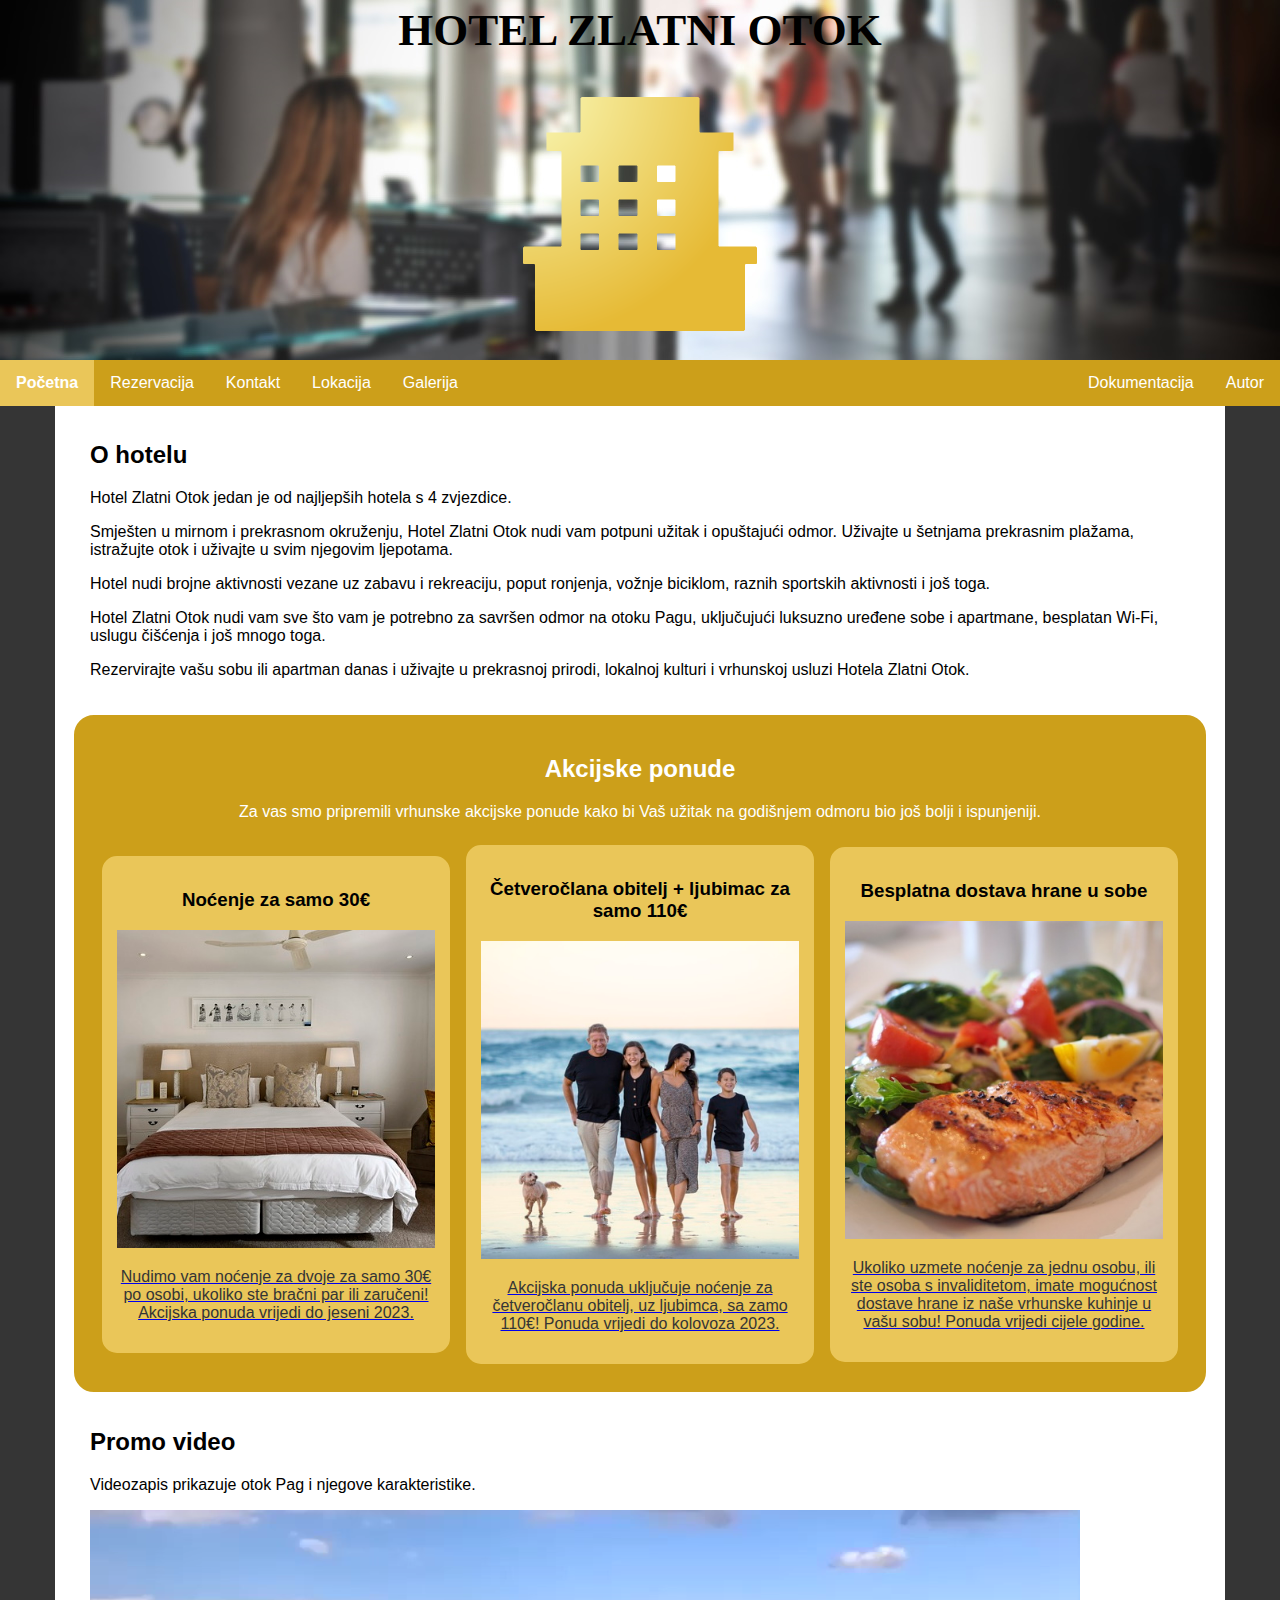
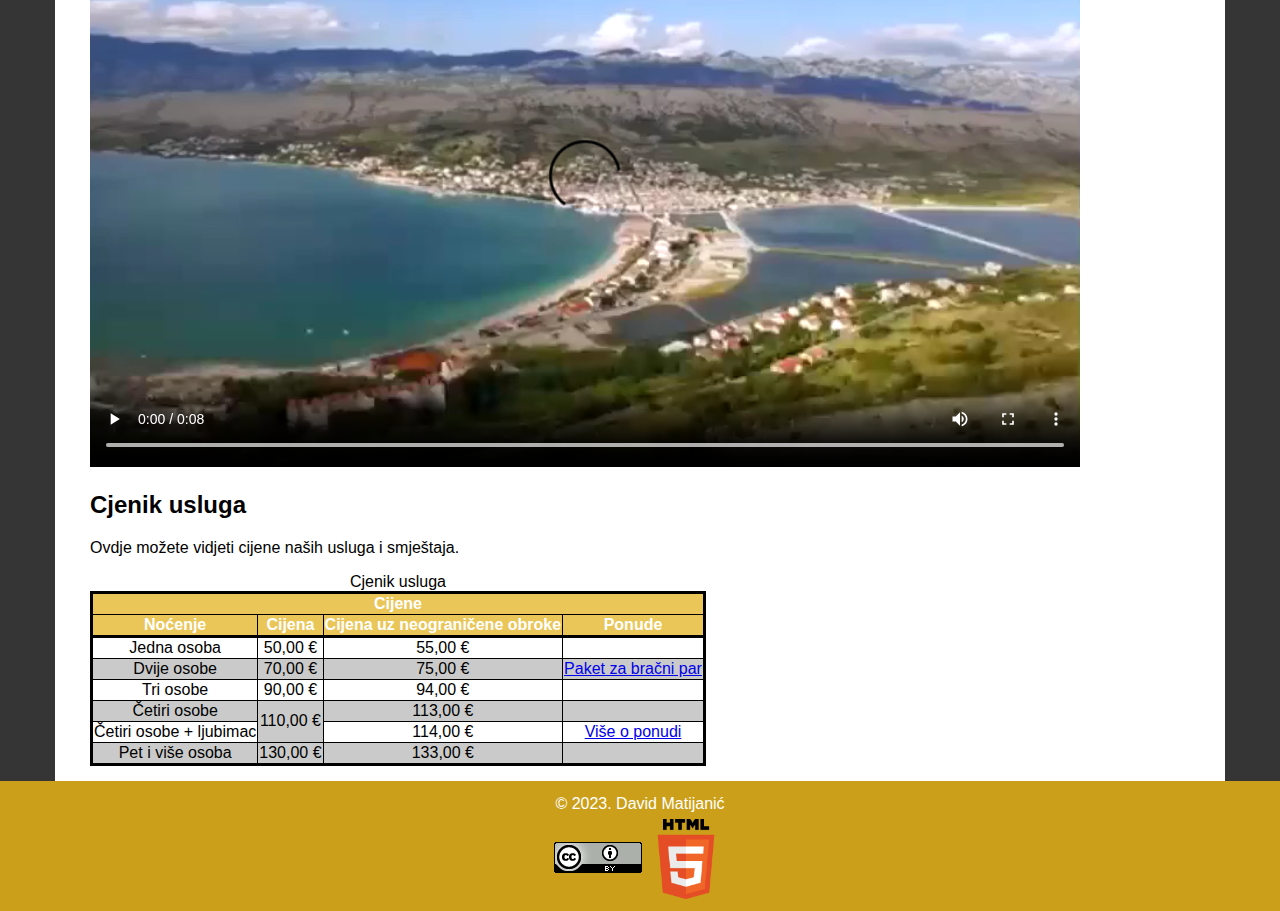
<file: index.html>
<!DOCTYPE html>

<html lang="hr">

<head>
    <meta charset="utf-8">
    <meta name="autor" content="David Matijanić">
    <meta name="opis" content="Početna stranica napravljena za Hotel Zlatni Otok">
    <meta name="kljucneRijeci" content="hotel, rezervacije, cjenik">

    <meta name="viewport" content="width=device-width, initial-scale=1.0">

    <link rel="stylesheet" href="css/dmatijani21.css">
    <link rel="stylesheet" href="css/dmatijani21_responzivni_dizajn.css">
    <script type="text/javascript" src="js/dmatijani21.js"></script>

    <title>Početna stranica</title>
</head>

<body>
    <header>
        <img src="dokumenti/slike/pocetnaBanner.jpg" alt="Banner slika" class="maxSirina" height="360">
    
        <h1>HOTEL ZLATNI OTOK</h1>

        <a href="index.html">
            <img id="headerLogo" src="dokumenti/slike/logo1.png" alt="Logo Hotela Zlatni Otok" width="256">
        </a>
    </header>

    <nav>
        <div id="izbornikMaliZaslon">Izbornik</div>

        <ul>
            <li><a class="active" href="index.html">Početna</a></li>
            <li><a href="ostalo/rezervacija.html">Rezervacija</a></li>
            <li><a href="ostalo/kontakt.html">Kontakt</a></li>
            <li><a href="ostalo/lokacija.html">Lokacija</a></li>
            <li><a href="ostalo/galerija.html">Galerija</a></li>
            <li style="float:right"><a href="dokumentacija/autor.html">Autor</a></li>
            <li style="float:right"><a href="dokumentacija/dokumentacija.html">Dokumentacija</a></li>
        </ul>
    </nav>

    <main>
        <section id="oHotelu">
            <h2>O hotelu</h2>

            <p>Hotel Zlatni Otok jedan je od najljepših hotela s 4 zvjezdice.</p>
            <p>Smješten u mirnom i prekrasnom okruženju, Hotel Zlatni Otok nudi vam potpuni užitak i opuštajući odmor. Uživajte u šetnjama prekrasnim plažama, istražujte otok i uživajte u svim njegovim ljepotama.</p>
            <p>Hotel nudi brojne aktivnosti vezane uz zabavu i rekreaciju, poput ronjenja, vožnje biciklom, raznih sportskih aktivnosti i još toga.</p>
            <p>Hotel Zlatni Otok nudi vam sve što vam je potrebno za savršen odmor na otoku Pagu, uključujući luksuzno uređene sobe i apartmane, besplatan Wi-Fi, uslugu čišćenja i još mnogo toga.</p>
            <p>Rezervirajte vašu sobu ili apartman danas i uživajte u prekrasnoj prirodi, lokalnoj kulturi i vrhunskoj usluzi Hotela Zlatni Otok.</p>
        </section>

        <section id="akcijskePonude">
            <div id="tekstUnutarPonuda">
                <h2>Akcijske ponude</h2>
                <p>
                    Za vas smo pripremili vrhunske akcijske ponude kako bi Vaš užitak na godišnjem odmoru bio još bolji i ispunjeniji.
                </p>
            </div>

            <div>
                <h3>Noćenje za samo 30€</h3>
                <a href="ostalo/ponuda1.html">
                    <img src="dokumenti/slike/ponuda1Mala.jpg" alt="Slika ponude 1 - hotelska soba">
                    <p>
                        Nudimo vam noćenje za dvoje za samo 30€ po osobi, ukoliko ste bračni par ili zaručeni! Akcijska ponuda vrijedi do jeseni 2023.
                    </p>
                </a>
            </div>

            <div>
                <h3>Četveročlana obitelj + ljubimac za samo 110€</h3>
                <a href="ostalo/ponuda2.html">
                    <img src="dokumenti/slike/ponuda2Mala.jpg" alt="Slika ponude 2 - četveročlana obitelj">
                    <p>
                        Akcijska ponuda uključuje noćenje za četveročlanu obitelj, uz ljubimca, sa zamo 110€! Ponuda vrijedi do kolovoza 2023.
                    </p>
                </a>
            </div>

            <div>
                <h3>Besplatna dostava hrane u sobe</h3>
                <a href="ostalo/ponuda3.html">
                    <img src="dokumenti/slike/ponuda3Mala.jpg" alt="Slika ponude 3 - riba na tanjuru">
                    <p>
                        Ukoliko uzmete noćenje za jednu osobu, ili ste osoba s invaliditetom, imate mogućnost dostave hrane iz naše vrhunske kuhinje u vašu sobu! Ponuda vrijedi cijele godine.
                    </p>
                </a>
            </div>
        </section>

        <section id="videoHotela">
            <h2>Promo video</h2>
            <p>
                Videozapis prikazuje otok Pag i njegove karakteristike.
            </p>

            <video src="dokumenti/multimedija/hotel.mp4" controls></video>
        </section>

        <section id="cjenik"> 
            <h2>Cjenik usluga</h2>
            <p>
                Ovdje možete vidjeti cijene naših usluga i smještaja.
            </p>

            <table id="tablicaCijena">
                <caption>Cjenik usluga</caption>

                <thead>
                    <tr><th colspan="4">Cijene</th></tr>
                    <tr>
                        <th>Noćenje</th>
                        <th>Cijena</th>
                        <th>Cijena uz neograničene obroke</th>
                        <th>Ponude</th>
                    </tr>
                </thead>

                <tbody>
                    <tr>
                        <td>Jedna osoba</td>
                        <td>50,00 €</td>
                        <td>55,00 €</td>
                        <td></td>
                    </tr>
                    <tr>
                        <td>Dvije osobe</td>
                        <td>70,00 €</td>
                        <td>75,00 €</td>
                        <td><a href="ostalo/ponuda1.html">Paket za bračni par</a></td>
                    </tr>
                    <tr>
                        <td>Tri osobe</td>
                        <td>90,00 €</td>
                        <td>94,00 €</td>
                        <td></td>
                    </tr>
                    <tr>
                        <td>Četiri osobe</td>
                        <td rowspan="2">110,00 €</td>
                        <td>113,00 €</td>
                        <td></td>
                    </tr>
                    <tr>
                        <td>Četiri osobe + ljubimac</td>
                        <td>114,00 €</td>
                        <td><a href="ostalo/ponuda2.html">Više o ponudi</a></td>
                    </tr>
                    <tr>
                        <td>Pet i više osoba</td>
                        <td>130,00 €</td>
                        <td>133,00 €</td>
                        <td></td>
                    </tr>
                </tbody>
            </table>
        </section>
    </main>

    <footer>
        &copy; 2023. David Matijanić
        <br>

        <a id="licenca" href="https://creativecommons.org/licenses/by/4.0/legalcode">
            <img src="dokumenti/slike/cc_by.png" alt="Licenca za imenovanje - CC-BY">
        </a>

        <a id="licenca2" href="http://validator.w3.org/check?uri=https://spider.foi.hr/OWT/2023/zadaca_02/dmatijani21/index.html">
            <img src="dokumenti/slike/HTML5.png" alt="Znak HTML5 koji služi kao poveznica na Validator" width="80">
        </a>
    </footer>
</body>

</html>
</file>
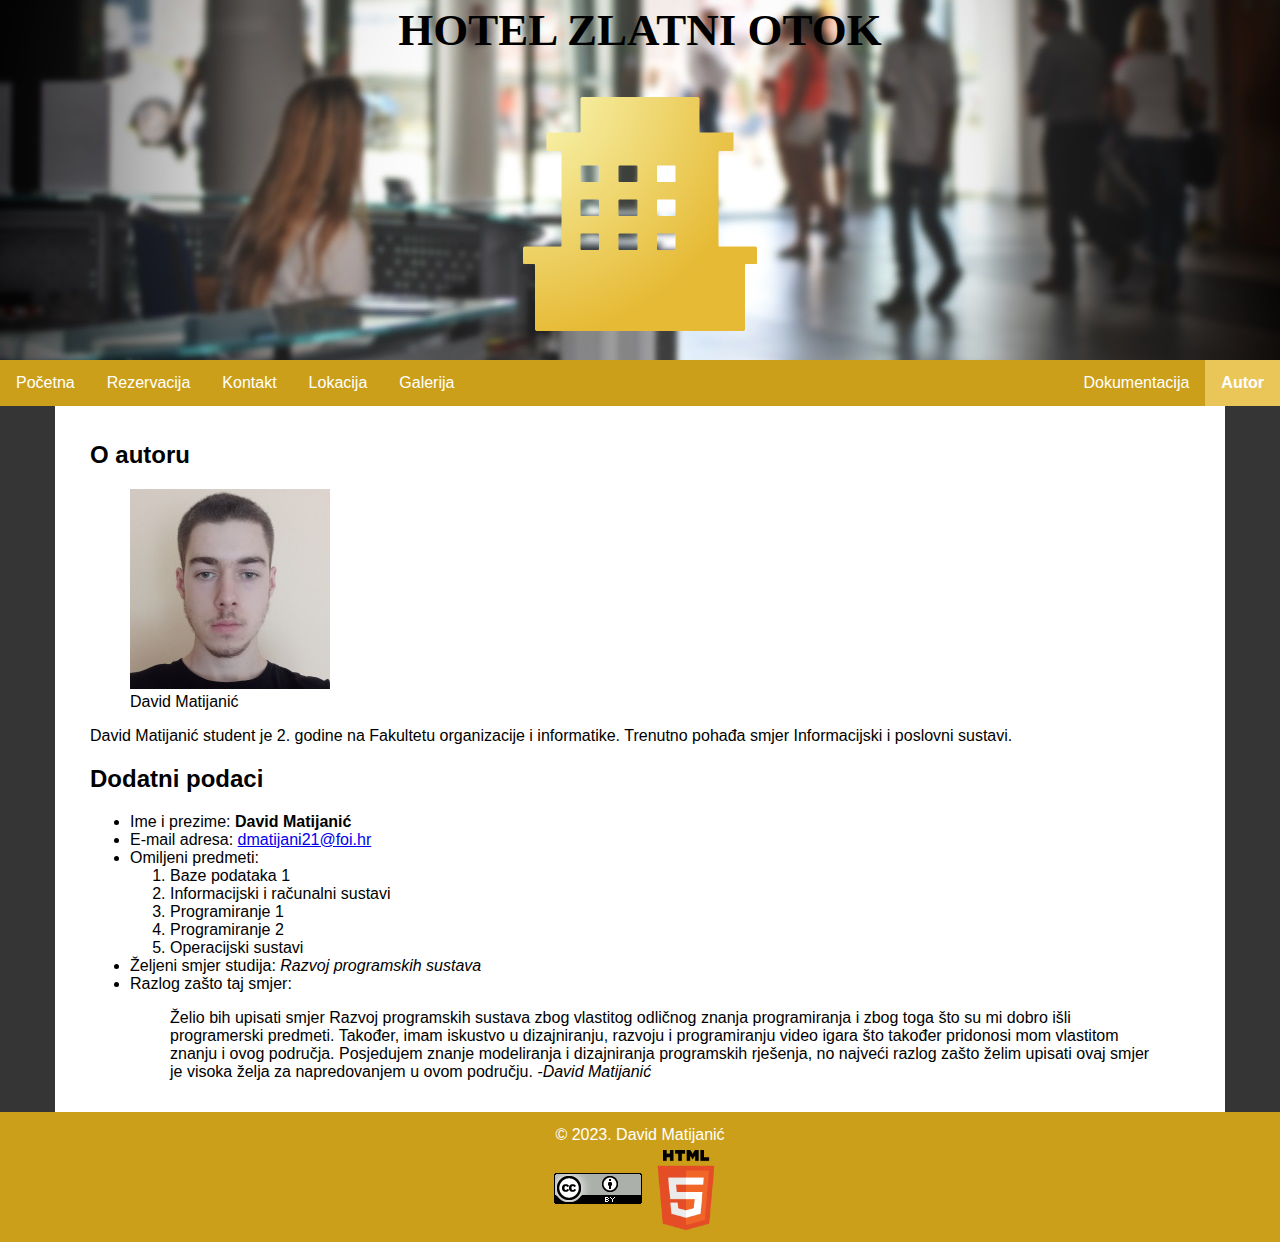
<file: dokumentacija/autor.html>
<!DOCTYPE html>

<html lang="hr">

<head>
    <meta charset="utf-8">
    <meta name="autor" content="David Matijanić">
    <meta name="opis" content="Stranica koja sadrži informacije u autoru ove web aplikacije">
    <meta name="kljucneRijeci" content="autor, opis, profil">

    <meta name="viewport" content="width=device-width, initial-scale=1.0">

    <link rel="stylesheet" href="../css/dmatijani21.css">
    <link rel="stylesheet" href="../css/dmatijani21_responzivni_dizajn.css">
    <script type="text/javascript" src="../js/dmatijani21.js"></script>

    <title>Autor</title>
</head>

<body>
    <header>
        <img src="../dokumenti/slike/pocetnaBanner.jpg" alt="Banner slika" class="maxSirina" height="360">
    
        <h1>HOTEL ZLATNI OTOK</h1>

        <a href="../index.html">
            <img id="headerLogo" src="../dokumenti/slike/logo1.png" alt="Logo Hotela Zlatni Otok" width="256">
        </a>
    </header>

    <nav>
        <div id="izbornikMaliZaslon">Izbornik</div>

        <ul>
            <li><a href="../index.html">Početna</a></li>
            <li><a href="../ostalo/rezervacija.html">Rezervacija</a></li>
            <li><a href="../ostalo/kontakt.html">Kontakt</a></li>
            <li><a href="../ostalo/lokacija.html">Lokacija</a></li>
            <li><a href="../ostalo/galerija.html">Galerija</a></li>
            <li style="float:right"><a class="active" href="autor.html">Autor</a></li>
            <li style="float:right"><a href="dokumentacija.html">Dokumentacija</a></li>
        </ul>
    </nav>

    <main>
        <section id="oAutoru">
            <h2>O autoru</h2>

            <figure>
                <img id = "slikaDavida" src="../dokumenti/slike/davidMat.jpg" alt="Slika autora - David Matijanić">
                <figcaption>David Matijanić</figcaption>
            </figure>

            <p>
                David Matijanić student je 2. godine na Fakultetu organizacije i informatike. Trenutno pohađa smjer Informacijski i poslovni sustavi. 
            </p>
        </section>

        <section id="dodatniPodaci">
            <h2>Dodatni podaci</h2>

            <ul>
                <li>Ime i prezime: <span class="boldano">David Matijanić</span></li> <!--Podebljaj sa CSS!!!!!-->
                <li>
                    E-mail adresa:
                    <a href="mailto:dmatijani21@foi.hr">dmatijani21@foi.hr</a>
                </li>
                <li>
                    Omiljeni predmeti: 
                    <ol>
                        <li>Baze podataka 1</li>
                        <li>Informacijski i računalni sustavi</li>
                        <li>Programiranje 1</li>
                        <li>Programiranje 2</li>
                        <li>Operacijski sustavi</li>
                    </ol>
                </li>
                <li>Željeni smjer studija: <span class="ukoseno">Razvoj programskih sustava</span></li>
                <li>
                    Razlog zašto taj smjer:
                    <blockquote>
                        Želio bih upisati smjer Razvoj programskih sustava zbog vlastitog odličnog znanja programiranja i zbog toga što su mi dobro išli programerski predmeti.
                        Također, imam iskustvo u dizajniranju, razvoju i programiranju video igara što također pridonosi mom vlastitom znanju i ovog područja.
                        Posjedujem znanje modeliranja i dizajniranja programskih rješenja, no najveći razlog zašto želim upisati ovaj smjer je visoka želja za napredovanjem u ovom području.
                        <cite>-David Matijanić</cite>
                    </blockquote>
                </li>
            </ul>
        </section>
    </main>

    <footer>
        &copy; 2023. David Matijanić
        <br>

        <a id="licenca" href="https://creativecommons.org/licenses/by/4.0/legalcode">
            <img src="../dokumenti/slike/cc_by.png" alt="Licenca za imenovanje - CC-BY">
        </a>
        
        <a id="licenca2" href="http://validator.w3.org/check?uri=https://spider.foi.hr/OWT/2023/zadaca_02/dmatijani21/dokumentacija/autor.html">
            <img src="../dokumenti/slike/HTML5.png" alt="Znak HTML5 koji služi kao poveznica na Validator" width="80">
        </a>
    </footer>
</body>

</html>
</file>
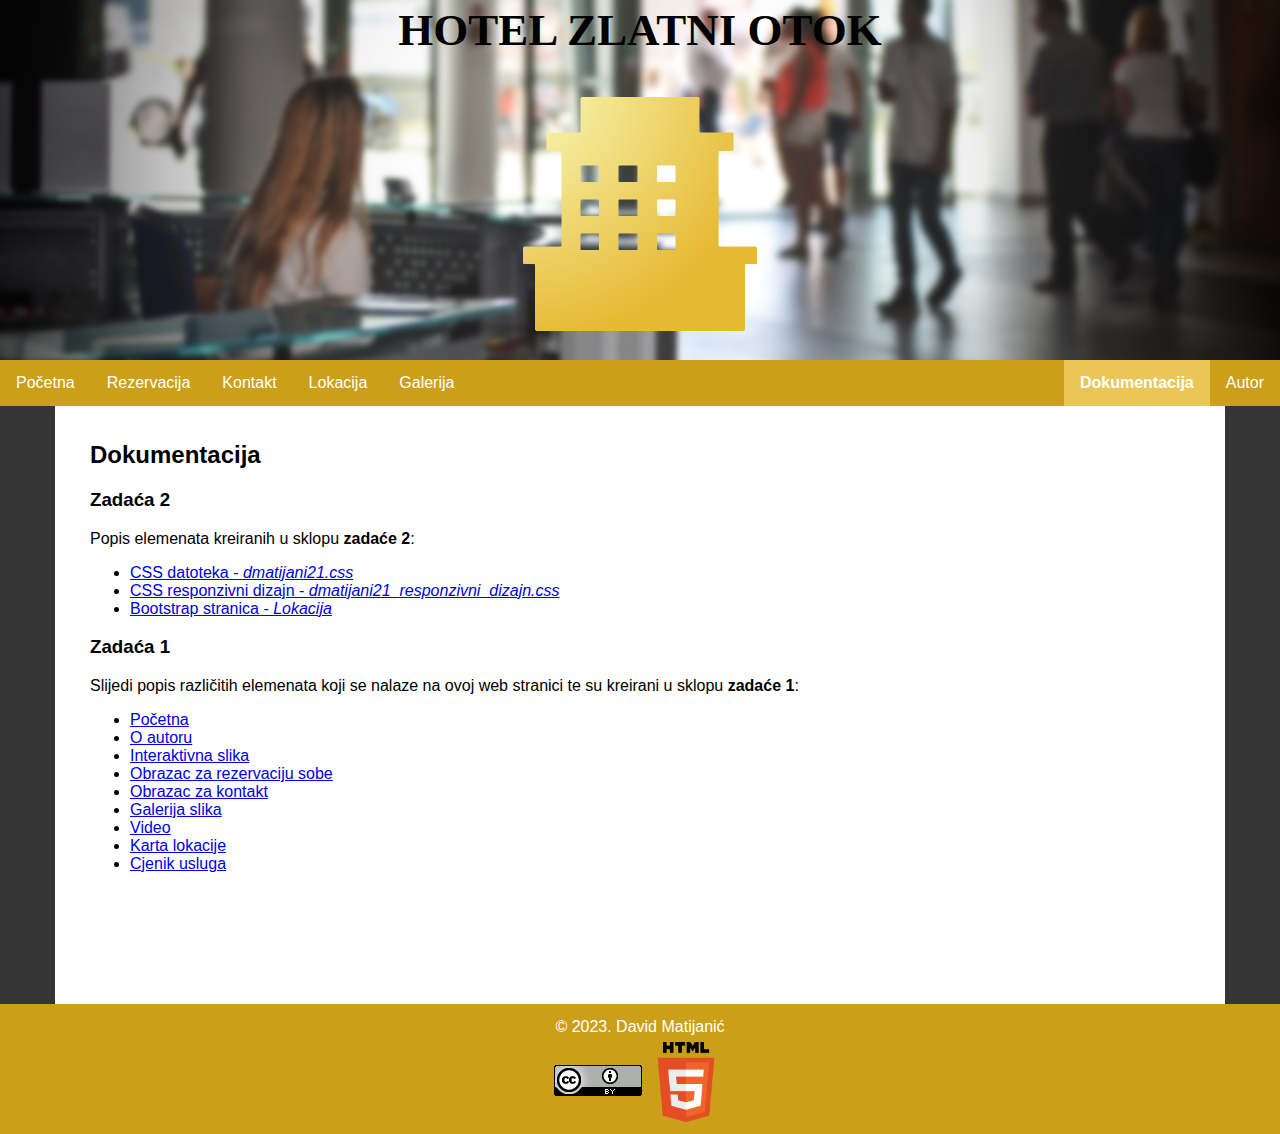
<file: dokumentacija/dokumentacija.html>
<!DOCTYPE html>

<html lang="hr">

<head>
    <meta charset="utf-8">
    <meta name="autor" content="David Matijanić">
    <meta name="opis" content="Dokumentacija raznih elemenata na web stranicama">
    <meta name="kljucneRijeci" content="poveznice, dokumenti, popis">

    <link rel="stylesheet" href="../css/dmatijani21.css">
    <link rel="stylesheet" href="../css/dmatijani21_responzivni_dizajn.css">
    <script type="text/javascript" src="../js/dmatijani21.js"></script>

    <!-- Za Bootstrap -->
    <link href="https://cdn.jsdelivr.net/npm/bootstrap@5.1.3/dist/css/bootstrap.min.css" rel="stylesheet" integrity="sha384-1BmE4kWBq78iYhFldvKuhfTAU6auU8tT94WrHftjDbrCEXSU1oBoqyl2QvZ6jIW3" crossorigin="anonymous">
    <meta name="viewport" content="width=device-width, initial-scale=1.0">

    <title>Dokumentacija</title>
</head>

<body>
    <header>
        <img src="../dokumenti/slike/pocetnaBanner.jpg" alt="Banner slika" class="maxSirina" height="360">
    
        <h1>HOTEL ZLATNI OTOK</h1>

        <a href="../index.html">
            <img id="headerLogo" src="../dokumenti/slike/logo1.png" alt="Logo Hotela Zlatni Otok" width="256">
        </a>
    </header>

    <nav>
        <div id="izbornikMaliZaslon">Izbornik</div>

        <ul>
            <li><a href="../index.html">Početna</a></li>
            <li><a href="../ostalo/rezervacija.html">Rezervacija</a></li>
            <li><a href="../ostalo/kontakt.html">Kontakt</a></li>
            <li><a href="../ostalo/lokacija.html">Lokacija</a></li>
            <li><a href="../ostalo/galerija.html">Galerija</a></li>
            <li style="float:right"><a href="autor.html">Autor</a></li>
            <li style="float:right"><a class="active" href="dokumentacija.html">Dokumentacija</a></li>
        </ul>
    </nav>

    <main>
        <div class="container">
            <div class="p-4 card bg-secondary">
                <div id="dokumentacija" class="row">
                    <h2 class="text-center text-white">Dokumentacija</h2>

                    <div class="col-lg-12 card">
                        <h3>Zadaća 2</h3>

                        <p>
                            Popis elemenata kreiranih u sklopu <span class="boldano">zadaće 2</span>:
                        </p>

                        <ul>
                            <li><a href="https://jigsaw.w3.org/css-validator/validator?uri=https://spider.foi.hr/OWT/2023/zadaca_02/dmatijani21/css/dmatijani21.css">CSS datoteka - <span class="ukoseno">dmatijani21.css</span></a></li>
                            <li><a href="https://jigsaw.w3.org/css-validator/validator?uri=https://spider.foi.hr/OWT/2023/zadaca_02/dmatijani21/css/dmatijani21_responzivni_dizajn.css">CSS responzivni dizajn - <span class="ukoseno">dmatijani21_responzivni_dizajn.css</span></a></li>
                            <li><a href="../ostalo/lokacija.html">Bootstrap stranica - <span class="ukoseno">Lokacija</span></a></li>
                        </ul>
                    </div>

                    <div class="col-lg-12 card">
                        <h3>Zadaća 1</h3>

                        <p>
                            Slijedi popis različitih elemenata koji se nalaze na ovoj web stranici te su kreirani u sklopu <span class="boldano">zadaće 1</span>:
                        </p>

                        <ul>
                            <li><a href="../index.html">Početna</a></li>
                            <li><a href="autor.html">O autoru</a></li>
                            <li><a href="../ostalo/lokacija.html#tlocrtHotela">Interaktivna slika</a></li>
                            <li><a href="../ostalo/rezervacija.html#rezervacija">Obrazac za rezervaciju sobe</a></li>
                            <li><a href="../ostalo/kontakt.html#kontakt">Obrazac za kontakt</a></li>
                            <li><a href="../ostalo/galerija.html#galerija">Galerija slika</a></li>
                            <li><a href="../index.html#videoHotela">Video</a></li>
                            <li><a href="../ostalo/lokacija.html#lokacija">Karta lokacije</a></li>
                            <li><a href="../index.html#cjenik">Cjenik usluga</a></li>
                        </ul>
                    </div>
                </div>
            </div>
        </div>
    </main>

    <footer>
        &copy; 2023. David Matijanić
        <br>

        <a id="licenca" href="https://creativecommons.org/licenses/by/4.0/legalcode">
            <img src="../dokumenti/slike/cc_by.png" alt="Licenca za imenovanje - CC-BY">
        </a>

        <a id="licenca2" href="http://validator.w3.org/check?uri=https://spider.foi.hr/OWT/2023/zadaca_02/dmatijani21/dokumentacija/dokumentacija.html">
            <img src="../dokumenti/slike/HTML5.png" alt="Znak HTML5 koji služi kao poveznica na Validator" width="80">
        </a>
    </footer>

    <!-- Za Bootstrap -->
    <script src="https://cdn.jsdelivr.net/npm/bootstrap@5.1.3/dist/js/bootstrap.bundle.min.js" integrity="sha384-ka7Sk0Gln4gmtz2MlQnikT1wXgYsOg+OMhuP+IlRH9sENBO0LRn5q+8nbTov4+1p" crossorigin="anonymous"></script>
</body>

</html>
</file>
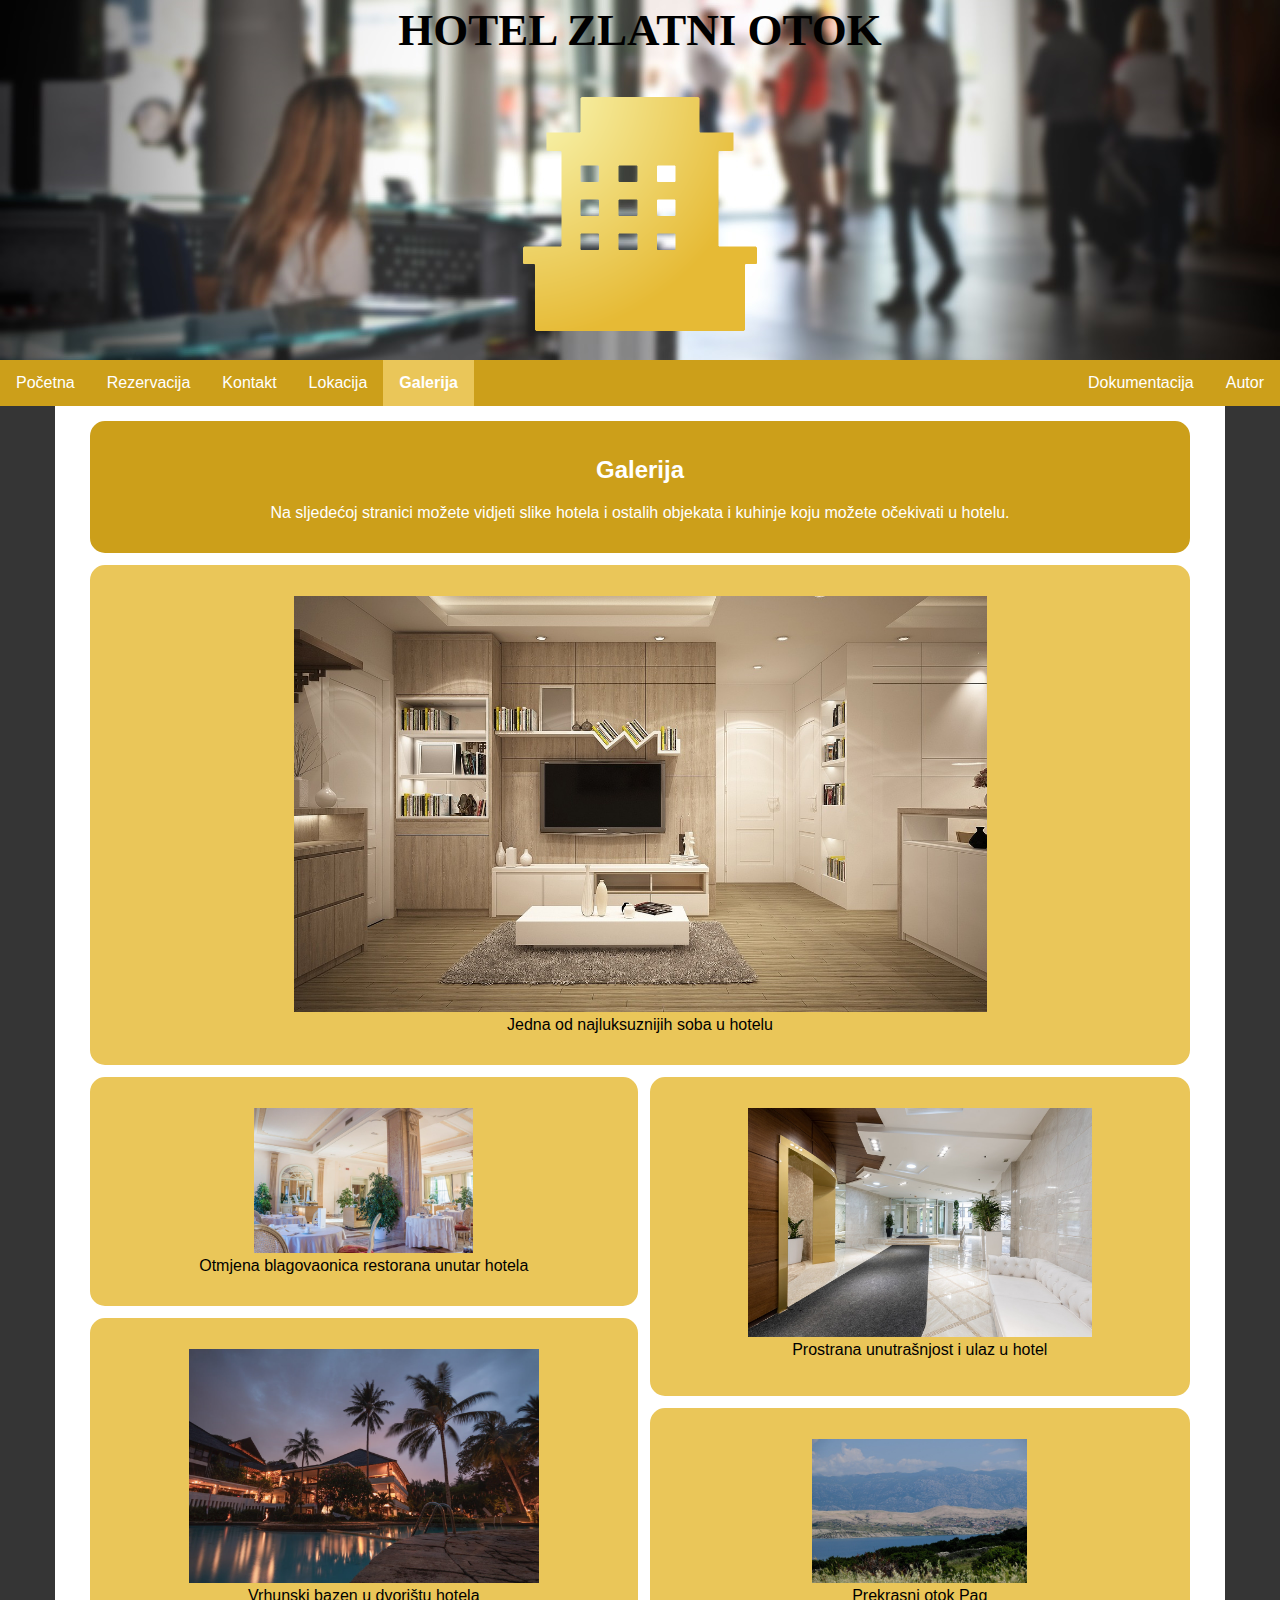
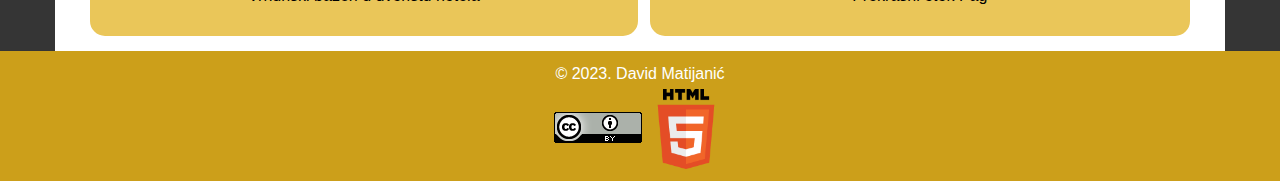
<file: ostalo/galerija.html>
<!DOCTYPE html>

<html lang="hr">

<head>
    <meta charset="utf-8">
    <meta name="autor" content="David Matijanić">
    <meta name="opis" content="Stranica koja sadrži razne slike hotela i ostalih stvari vezanih uz hotel">
    <meta name="kljucneRijeci" content="slike, link, galerija">

    <meta name="viewport" content="width=device-width, initial-scale=1.0">

    <link rel="stylesheet" href="../css/dmatijani21.css">
    <link rel="stylesheet" href="../css/dmatijani21_responzivni_dizajn.css">
    <script type="text/javascript" src="../js/dmatijani21.js"></script>

    <title>Galerija</title>
</head>

<body>
    <header>
        <img src="../dokumenti/slike/pocetnaBanner.jpg" alt="Banner slika" class="maxSirina" height="360">
    
        <h1>HOTEL ZLATNI OTOK</h1>

        <a href="../index.html">
            <img id="headerLogo" src="../dokumenti/slike/logo1.png" alt="Logo Hotela Zlatni Otok" width="256">
        </a>
    </header>

    <nav>
        <div id="izbornikMaliZaslon">Izbornik</div>

        <ul>
            <li><a href="../index.html">Početna</a></li>
            <li><a href="rezervacija.html">Rezervacija</a></li>
            <li><a href="kontakt.html">Kontakt</a></li>
            <li><a href="lokacija.html">Lokacija</a></li>
            <li><a class="active" href="galerija.html">Galerija</a></li>
            <li style="float:right"><a href="../dokumentacija/autor.html">Autor</a></li>
            <li style="float:right"><a href="../dokumentacija/dokumentacija.html">Dokumentacija</a></li>
        </ul>
    </nav>

    <main>
        <section id="galerija">
            <div class="gridNaslov">
                <h2>Galerija</h2>
                <p>
                    Na sljedećoj stranici možete vidjeti slike hotela i ostalih objekata i kuhinje koju možete očekivati u hotelu.
                </p>
            </div>

            <div class="gridSlika1">
                <figure>
                    <a href="https://pixabay.com/photos/furniture-living-room-modern-998265/">
                        <img src="../dokumenti/slike/gal1.jpg" alt="Slika najluksuznije sobe hotela" class="slikaUGaleriji">
                    </a>
                    <figcaption>Jedna od najluksuznijih soba u hotelu</figcaption>
                </figure>
            </div>

            <div class="gridSlika2">
                <figure>
                    <a href="https://pixabay.com/photos/villa-cortine-palace-breakfast-room-949550/">
                        <img src="../dokumenti/slike/gal2.jpg" alt="Slika otmjene blagovaonice restorana hotela" class="slikaUGaleriji">
                    </a>
                    <figcaption>Otmjena blagovaonica restorana unutar hotela</figcaption>
                </figure>
            </div>

            <div class="gridSlika3">
                <figure>
                    <a href="https://www.pexels.com/photo/palm-trees-at-night-258154/">
                        <img src="../dokumenti/slike/gal3.jpg" alt="Slika bazena i vanjskog dijela izvan hotela" class="slikaUGaleriji">
                    </a>
                    <figcaption>Vrhunski bazen u dvorištu hotela</figcaption>
                </figure>
            </div>

            <div class="gridSlika4">
                <figure>
                    <a href="https://www.pexels.com/photo/modern-spacious-lobby-of-luxury-hotel-6758532/">
                        <img src="../dokumenti/slike/gal4.jpg" alt="Slika ulaza hotela i unutrašnjosti" class="slikaUGaleriji">
                    </a>
                    <figcaption>Prostrana unutrašnjost i ulaz u hotel</figcaption>
                </figure>
            </div>

            <div class="gridSlika5">
                <figure>
                    <a href="https://pixabay.com/photos/pag-croatia-island-sea-summer-5393229/">
                        <img src="../dokumenti/slike/gal5.jpg" alt="Slika otoka Paga iz zraka" class="slikaUGaleriji">
                    </a>
                    <figcaption>Prekrasni otok Pag</figcaption>
                </figure>
            </div>
        </section>
    </main>

    <footer>
        &copy; 2023. David Matijanić
        <br>

        <a id="licenca" href="https://creativecommons.org/licenses/by/4.0/legalcode">
            <img src="../dokumenti/slike/cc_by.png" alt="Licenca za imenovanje - CC-BY">
        </a>

        <a id="licenca2" href="http://validator.w3.org/check?uri=https://spider.foi.hr/OWT/2023/zadaca_02/dmatijani21/ostalo/galerija.html">
            <img src="../dokumenti/slike/HTML5.png" alt="Znak HTML5 koji služi kao poveznica na Validator" width="80">
        </a>
    </footer>
</body>

</html>
</file>
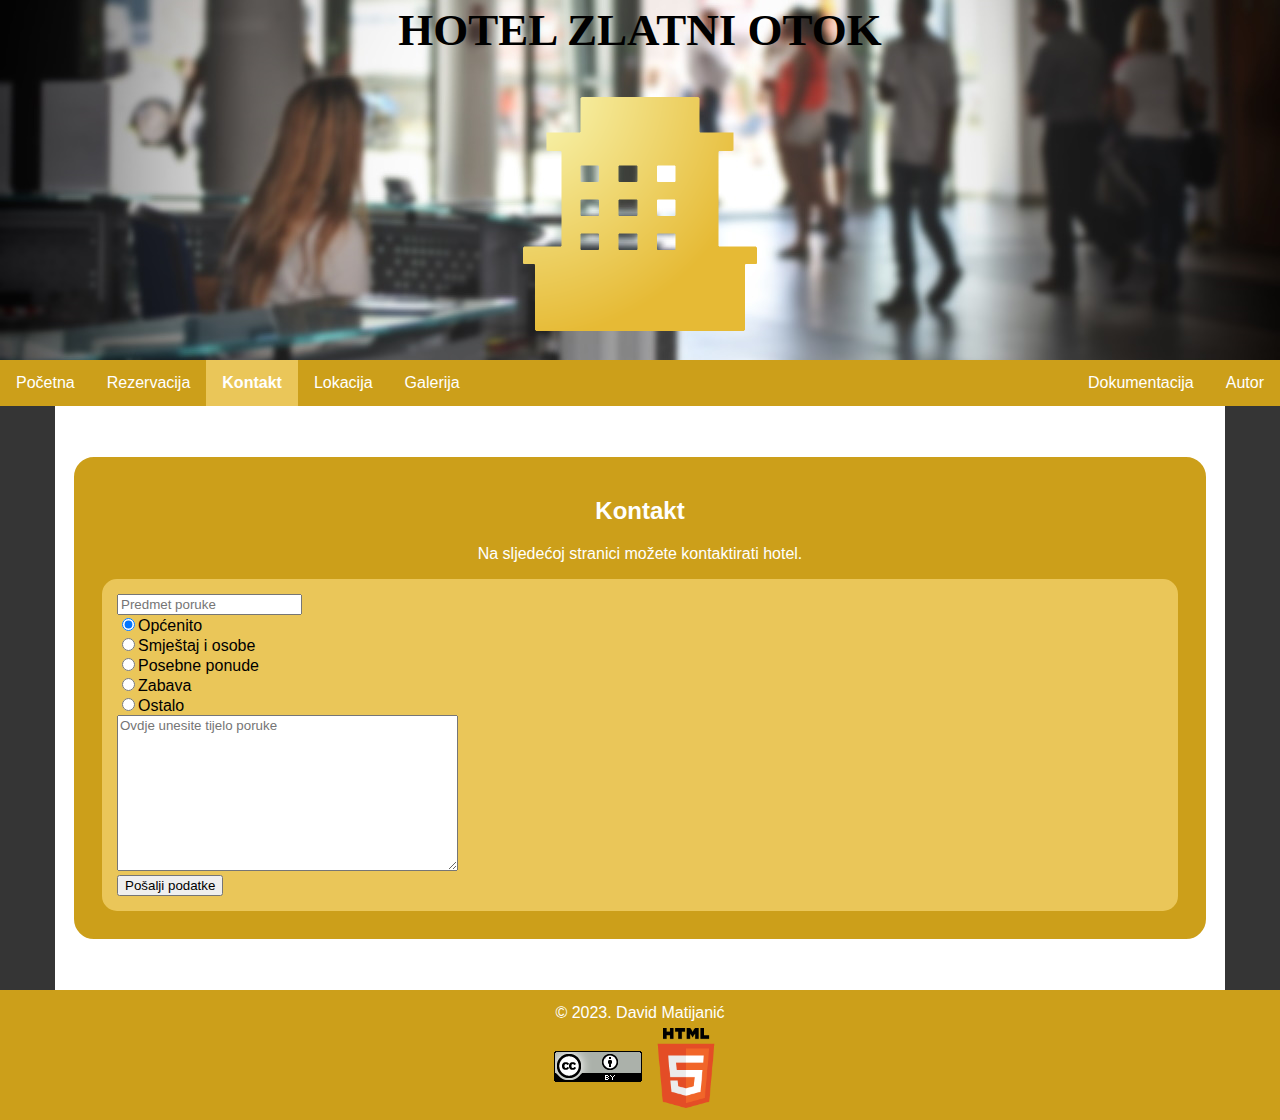
<file: ostalo/kontakt.html>
<!DOCTYPE html>

<html lang="hr">

<head>
    <meta charset="utf-8">
    <meta name="autor" content="David Matijanić">
    <meta name="opis" content="Stranica koja služi kako bi se kontaktirao hotel">
    <meta name="kljucneRijeci" content="kontakt, obrazac, hotel">

    <meta name="viewport" content="width=device-width, initial-scale=1.0">

    <link rel="stylesheet" href="../css/dmatijani21.css">
    <link rel="stylesheet" href="../css/dmatijani21_responzivni_dizajn.css">
    <script type="text/javascript" src="../js/dmatijani21.js"></script>

    <title>Kontakt</title>
</head>

<body>
    <header>
        <img src="../dokumenti/slike/pocetnaBanner.jpg" alt="Banner slika" class="maxSirina" height="360">
    
        <h1>HOTEL ZLATNI OTOK</h1>

        <a href="../index.html">
            <img id="headerLogo" src="../dokumenti/slike/logo1.png" alt="Logo Hotela Zlatni Otok" width="256">
        </a>
    </header>

    <nav>
        <div id="izbornikMaliZaslon">Izbornik</div>

        <ul>
            <li><a href="../index.html">Početna</a></li>
            <li><a href="rezervacija.html">Rezervacija</a></li>
            <li><a class="active" href="kontakt.html">Kontakt</a></li>
            <li><a href="lokacija.html">Lokacija</a></li>
            <li><a href="galerija.html">Galerija</a></li>
            <li style="float:right"><a href="../dokumentacija/autor.html">Autor</a></li>
            <li style="float:right"><a href="../dokumentacija/dokumentacija.html">Dokumentacija</a></li>
        </ul>
    </nav>

    <main>
        <section id="kontakt">
            <h2>Kontakt</h2>
            <p>
                Na sljedećoj stranici možete kontaktirati hotel.
            </p>

            <div id="kontaktObrazac">
                <form method="POST" action="https://spider.foi.hr/OWT/materijali/ispis_forme.php" novalidate>
                    <div id="kontaktPoruka" class="obrazacPoruka">Je li ovo prazna poruka?</div> <!--Poruka se generira u JavaScriptu -->

                    <input type="text" id="kontaktObrazacPredmet" name="predmet" maxlength="30" placeholder="Predmet poruke" required>
                    <br>
                    <input type="radio" id="kontaktObrazacVrsta1" name="vrsta_upita" value="1" required checked>Općenito<br>
                    <input type="radio" id="kontaktObrazacVrsta2" name="vrsta_upita" value="2">Smještaj i osobe<br>
                    <input type="radio" id="kontaktObrazacVrsta3" name="vrsta_upita" value="3">Posebne ponude<br>
                    <input type="radio" id="kontaktObrazacVrsta4" name="vrsta_upita" value="4">Zabava<br>
                    <input type="radio" id="kontaktObrazacVrsta5" name="vrsta_upita" value="5">Ostalo<br>
                    <textarea id="kontaktObrazacPoruka" name="poruka" cols="40" rows="10" maxlength="1000" required placeholder="Ovdje unesite tijelo poruke"></textarea>
                    <br>
                    <input type="submit" value="Pošalji podatke">
                    <br>
                </form>
            </div>
        </section>
    </main>

    <footer>
        &copy; 2023. David Matijanić
        <br>

        <a id="licenca" href="https://creativecommons.org/licenses/by/4.0/legalcode">
            <img src="../dokumenti/slike/cc_by.png" alt="Licenca za imenovanje - CC-BY">
        </a>

        <a id="licenca2" href="http://validator.w3.org/check?uri=https://spider.foi.hr/OWT/2023/zadaca_02/dmatijani21/ostalo/kontakt.html">
            <img src="../dokumenti/slike/HTML5.png" alt="Znak HTML5 koji služi kao poveznica na Validator" width="80">
        </a>
    </footer>
</body>

</html>
</file>
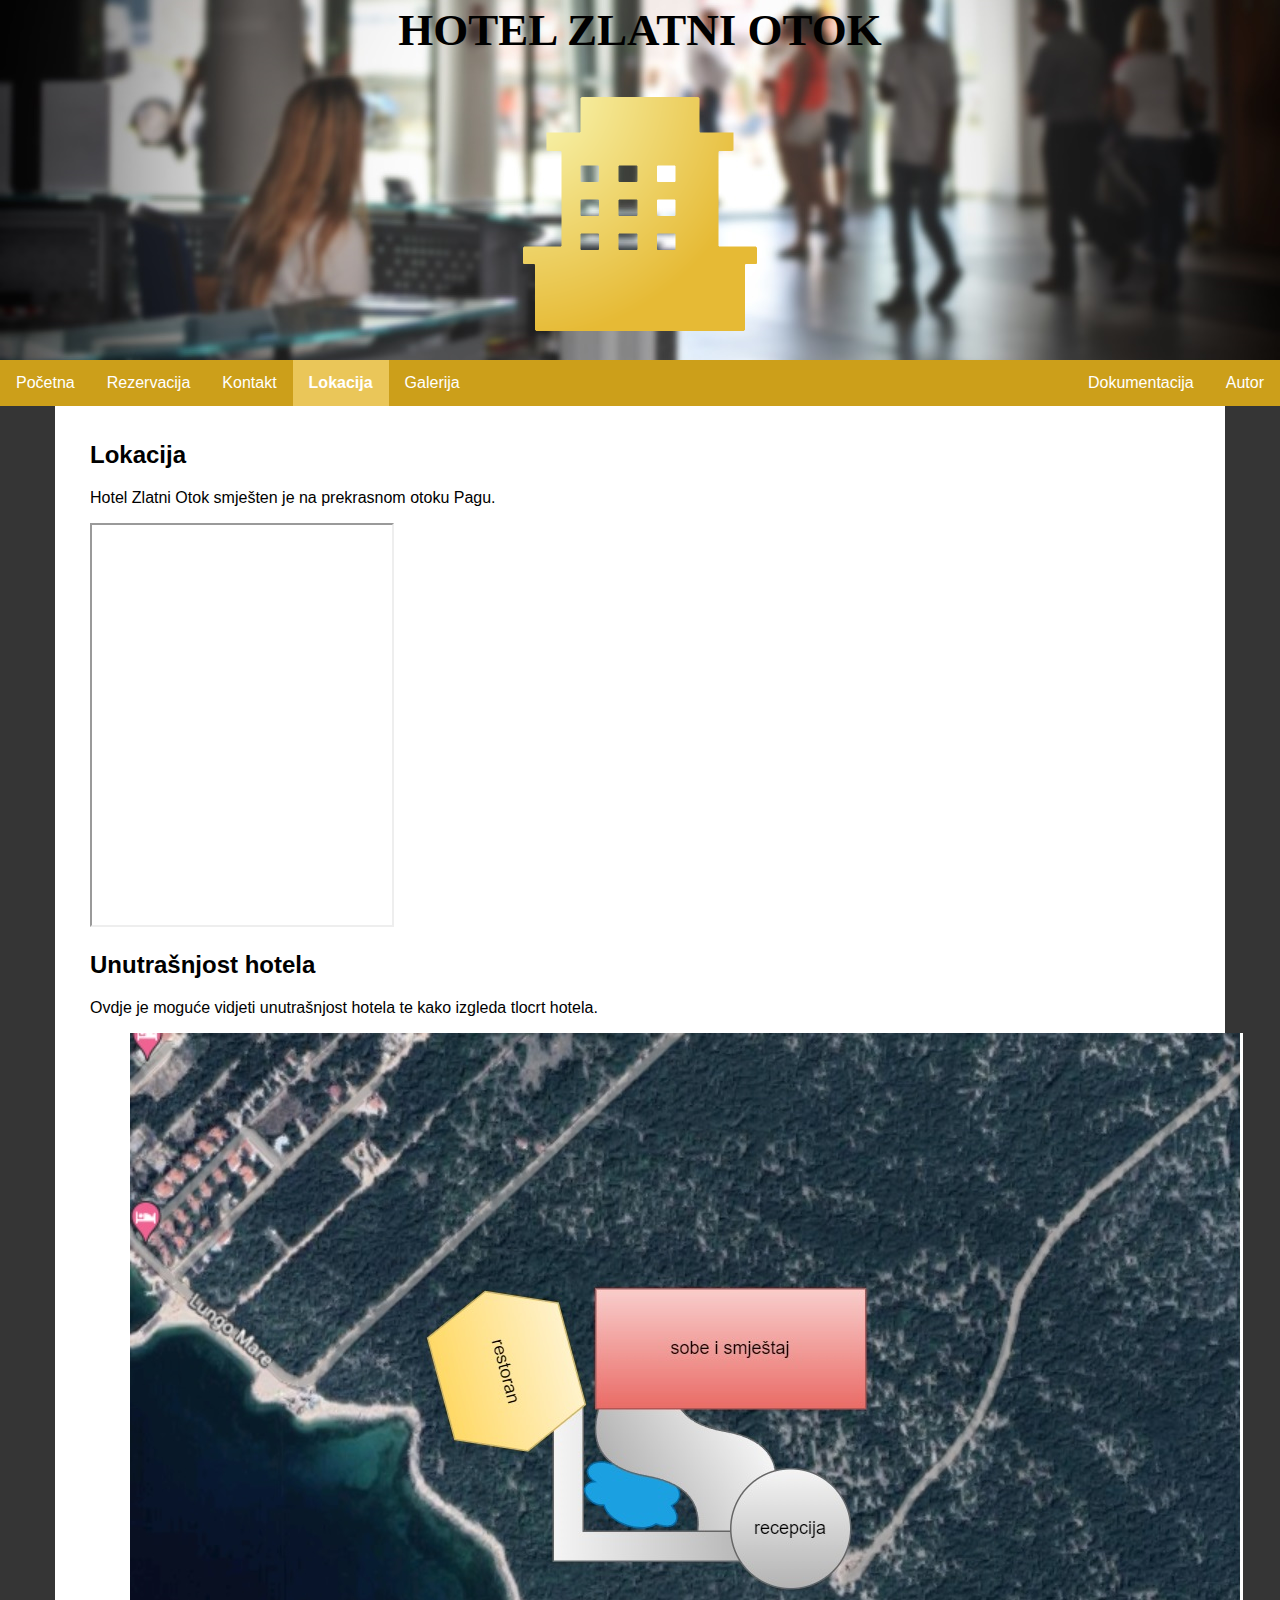
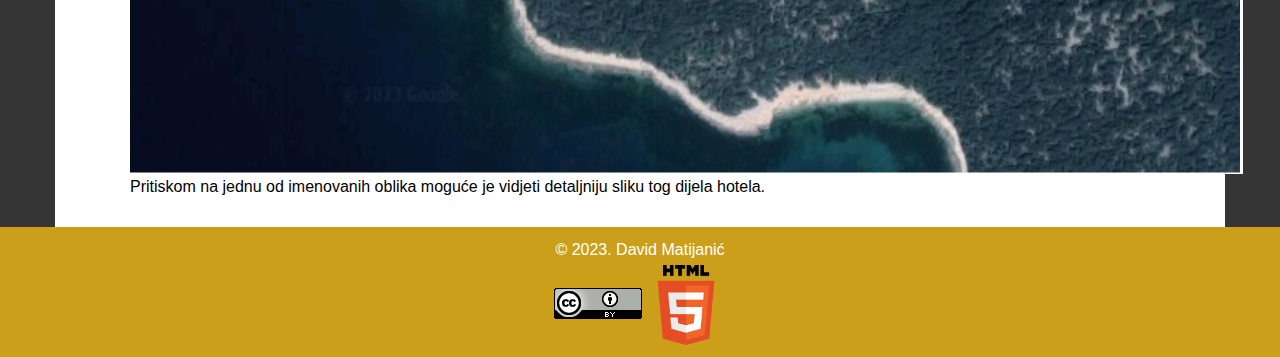
<file: ostalo/lokacija.html>
<!DOCTYPE html>

<html lang="hr">

<head>
    <meta charset="utf-8">
    <meta name="autor" content="David Matijanić">
    <meta name="opis" content="Stranica koja prikazuje lokaciju hotela te njegovu unutrašnjost">
    <meta name="kljucneRijeci" content="lokacija, unutrašnjost, interaktivna slika">

    <link rel="stylesheet" href="../css/dmatijani21.css">
    <link rel="stylesheet" href="../css/dmatijani21_responzivni_dizajn.css">
    <script type="text/javascript" src="../js/dmatijani21.js"></script>

    <!-- Za Bootstrap -->
    <link href="https://cdn.jsdelivr.net/npm/bootstrap@5.1.3/dist/css/bootstrap.min.css" rel="stylesheet" integrity="sha384-1BmE4kWBq78iYhFldvKuhfTAU6auU8tT94WrHftjDbrCEXSU1oBoqyl2QvZ6jIW3" crossorigin="anonymous">
    <meta name="viewport" content="width=device-width, initial-scale=1.0">

    <title>Lokacija</title>
</head>

<body>
    <header>
        <img src="../dokumenti/slike/pocetnaBanner.jpg" alt="Banner slika" class="maxSirina" height="360">
    
        <h1>HOTEL ZLATNI OTOK</h1>

        <a href="../index.html">
            <img id="headerLogo" src="../dokumenti/slike/logo1.png" alt="Logo Hotela Zlatni Otok" width="256">
        </a>
    </header>

    <nav>
        <div id="izbornikMaliZaslon">Izbornik</div>

        <ul>
            <li><a href="../index.html">Početna</a></li>
            <li><a href="rezervacija.html">Rezervacija</a></li>
            <li><a href="kontakt.html">Kontakt</a></li>
            <li><a class="active" href="lokacija.html">Lokacija</a></li>
            <li><a href="galerija.html">Galerija</a></li>
            <li style="float:right"><a href="../dokumentacija/autor.html">Autor</a></li>
            <li style="float:right"><a href="../dokumentacija/dokumentacija.html">Dokumentacija</a></li>
        </ul>
    </nav>

    <main>
        <div class="container">
            <div class="p-4 card bg-secondary">
                <div class="row">
                    <div id="lokacija" class="col-lg-6">
                        <div class="card row">
                            <h2 class="text-center">Lokacija</h2>
                            <p class="text-center">
                                Hotel Zlatni Otok smješten je na prekrasnom otoku Pagu.
                            </p>

                            <iframe class="col-lg-12 p-3" src="https://www.google.com/maps/embed?pb=!1m14!1m12!1m3!1d4144.110119482372!2d14.936249138456857!3d44.46843117273273!2m3!1f0!2f0!3f0!3m2!1i1024!2i768!4f13.1!5e0!3m2!1shr!2shr!4v1680382867431!5m2!1shr!2shr" height="400" allowfullscreen="" loading="lazy" referrerpolicy="no-referrer-when-downgrade"></iframe>
                        </div>
                    </div>

                    <div id="tlocrtHotela" class="col-lg-6">
                        <div class="card">
                            <h2 class="text-center">Unutrašnjost hotela</h2>
                            <p class="text-center">
                                Ovdje je moguće vidjeti unutrašnjost hotela te kako izgleda tlocrt hotela.
                            </p>

                            <figure class="row p-3">
                                <img class="col-lg-12" src="../dokumenti/slike/tlocrtHotela.jpg" alt="Tlocrt hotela sa interaktivnim elementima" usemap="#mapaHotela">
                                <figcaption>Pritiskom na jednu od imenovanih oblika moguće je vidjeti detaljniju sliku tog dijela hotela.</figcaption>
                            </figure>

                            <map name="mapaHotela">
                                <area alt="Sobe i smještaj" title="Sobe i smještaj" href="https://pixabay.com/photos/furniture-living-room-modern-998265/" shape="rect" coords="465,255,737,377">
                                <area alt="Recepcija" title="Recepcija" href="https://www.pexels.com/photo/modern-spacious-lobby-of-luxury-hotel-6758532/" shape="circle" coords="660,497,60">
                                <area alt="Restoran" title="Restoran" href="https://pixabay.com/photos/villa-cortine-palace-breakfast-room-949550/" shape="poly" coords="355,258,429,269,456,372,397,418,324,406,297,304">
                            </map>
                        </div>
                    </div>
                </div>
            </div>
        </div>
    </main>

    <footer>
        &copy; 2023. David Matijanić
        <br>

        <a id="licenca" href="https://creativecommons.org/licenses/by/4.0/legalcode">
            <img src="../dokumenti/slike/cc_by.png" alt="Licenca za imenovanje - CC-BY">
        </a>

        <a id="licenca2" href="http://validator.w3.org/check?uri=https://spider.foi.hr/OWT/2023/zadaca_02/dmatijani21/ostalo/lokacija.html">
            <img src="../dokumenti/slike/HTML5.png" alt="Znak HTML5 koji služi kao poveznica na Validator" width="80">
        </a>
    </footer>

    <!-- Za Bootstrap -->
    <script src="https://cdn.jsdelivr.net/npm/bootstrap@5.1.3/dist/js/bootstrap.bundle.min.js" integrity="sha384-ka7Sk0Gln4gmtz2MlQnikT1wXgYsOg+OMhuP+IlRH9sENBO0LRn5q+8nbTov4+1p" crossorigin="anonymous"></script>
</body>

</html>
</file>
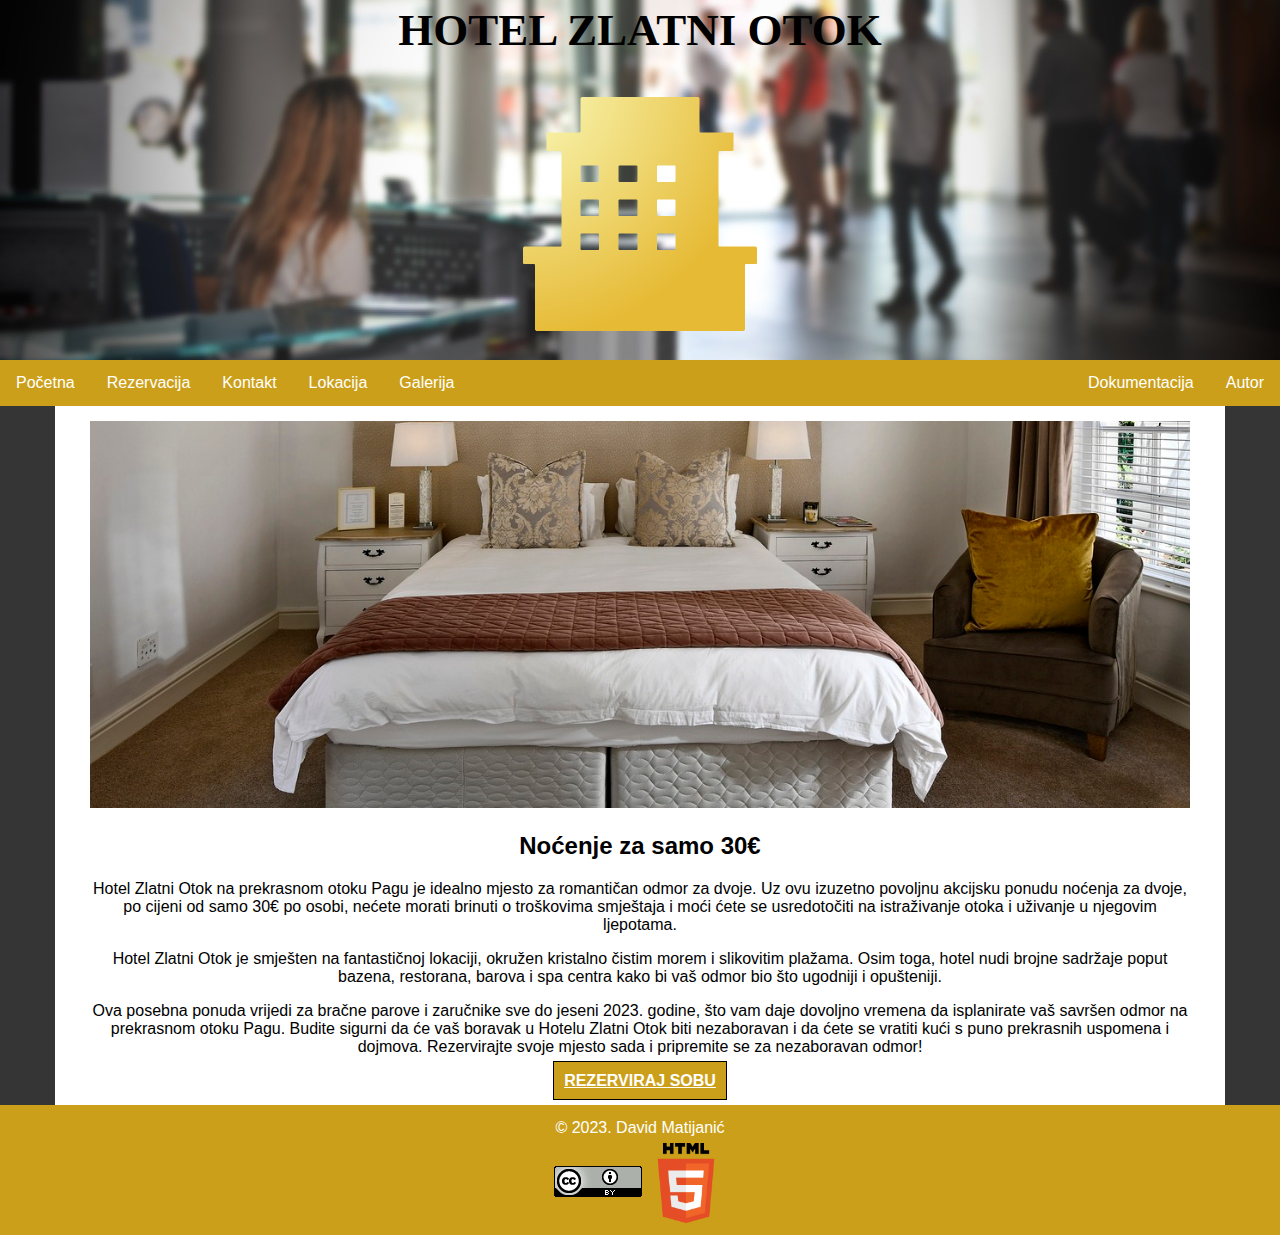
<file: ostalo/ponuda1.html>
<!DOCTYPE html>

<html lang="hr">

<head>
    <meta charset="utf-8">
    <meta name="autor" content="David Matijanić">
    <meta name="opis" content="Stranica koja opisuje ponudu - noćenje za dvoje za samo 30€ po osobi">
    <meta name="kljucneRijeci" content="dvoje, noćenje, zaruke">

    <meta name="viewport" content="width=device-width, initial-scale=1.0">

    <link rel="stylesheet" href="../css/dmatijani21.css">
    <link rel="stylesheet" href="../css/dmatijani21_responzivni_dizajn.css">
    <script type="text/javascript" src="../js/dmatijani21.js"></script>

    <title>Noćenje za samo 30€</title>
</head>

<body>
    <header>
        <img src="../dokumenti/slike/pocetnaBanner.jpg" alt="Banner slika" class="maxSirina" height="360">
    
        <h1>HOTEL ZLATNI OTOK</h1>

        <a href="../index.html">
            <img id="headerLogo" src="../dokumenti/slike/logo1.png" alt="Logo Hotela Zlatni Otok" width="256">
        </a>
    </header>

    <nav>
        <div id="izbornikMaliZaslon">Izbornik</div>

        <ul>
            <li><a href="../index.html">Početna</a></li>
            <li><a href="rezervacija.html">Rezervacija</a></li>
            <li><a href="kontakt.html">Kontakt</a></li>
            <li><a href="lokacija.html">Lokacija</a></li>
            <li><a href="galerija.html">Galerija</a></li>
            <li style="float:right"><a href="../dokumentacija/autor.html">Autor</a></li>
            <li style="float:right"><a href="../dokumentacija/dokumentacija.html">Dokumentacija</a></li>
        </ul>
    </nav>

    <main>
        <section id="oPonudi1">
            <img src="../dokumenti/slike/ponuda1Velika.jpg" alt="Slika ponude 1 - hotelska soba" class="maxSirina">

            <h2>Noćenje za samo 30€</h2>

            <p>
                Hotel Zlatni Otok na prekrasnom otoku Pagu je idealno mjesto za romantičan odmor za dvoje. Uz ovu izuzetno povoljnu akcijsku ponudu noćenja za dvoje, po cijeni od samo 30€ po osobi, nećete morati brinuti o troškovima smještaja i moći ćete se usredotočiti na istraživanje otoka i uživanje u njegovim ljepotama.
            </p>

            <p>
                Hotel Zlatni Otok je smješten na fantastičnoj lokaciji, okružen kristalno čistim morem i slikovitim plažama. Osim toga, hotel nudi brojne sadržaje poput bazena, restorana, barova i spa centra kako bi vaš odmor bio što ugodniji i opušteniji.
            </p>

            <p>
                Ova posebna ponuda vrijedi za bračne parove i zaručnike sve do jeseni 2023. godine, što vam daje dovoljno vremena da isplanirate vaš savršen odmor na prekrasnom otoku Pagu. Budite sigurni da će vaš boravak u Hotelu Zlatni Otok biti nezaboravan i da ćete se vratiti kući s puno prekrasnih uspomena i dojmova. Rezervirajte svoje mjesto sada i pripremite se za nezaboravan odmor!
            </p>
        
            <a href="rezervacija.html" class="tipka">
                REZERVIRAJ SOBU
            </a>
        </section>
    </main>

    <footer>
        &copy; 2023. David Matijanić
        <br>

        <a id="licenca" href="https://creativecommons.org/licenses/by/4.0/legalcode">
            <img src="../dokumenti/slike/cc_by.png" alt="Licenca za imenovanje - CC-BY">
        </a>

        <a id="licenca2" href="http://validator.w3.org/check?uri=https://spider.foi.hr/OWT/2023/zadaca_02/dmatijani21/ostalo/ponuda1.html">
            <img src="../dokumenti/slike/HTML5.png" alt="Znak HTML5 koji služi kao poveznica na Validator" width="80">
        </a>
    </footer>
</body>

</html>
</file>
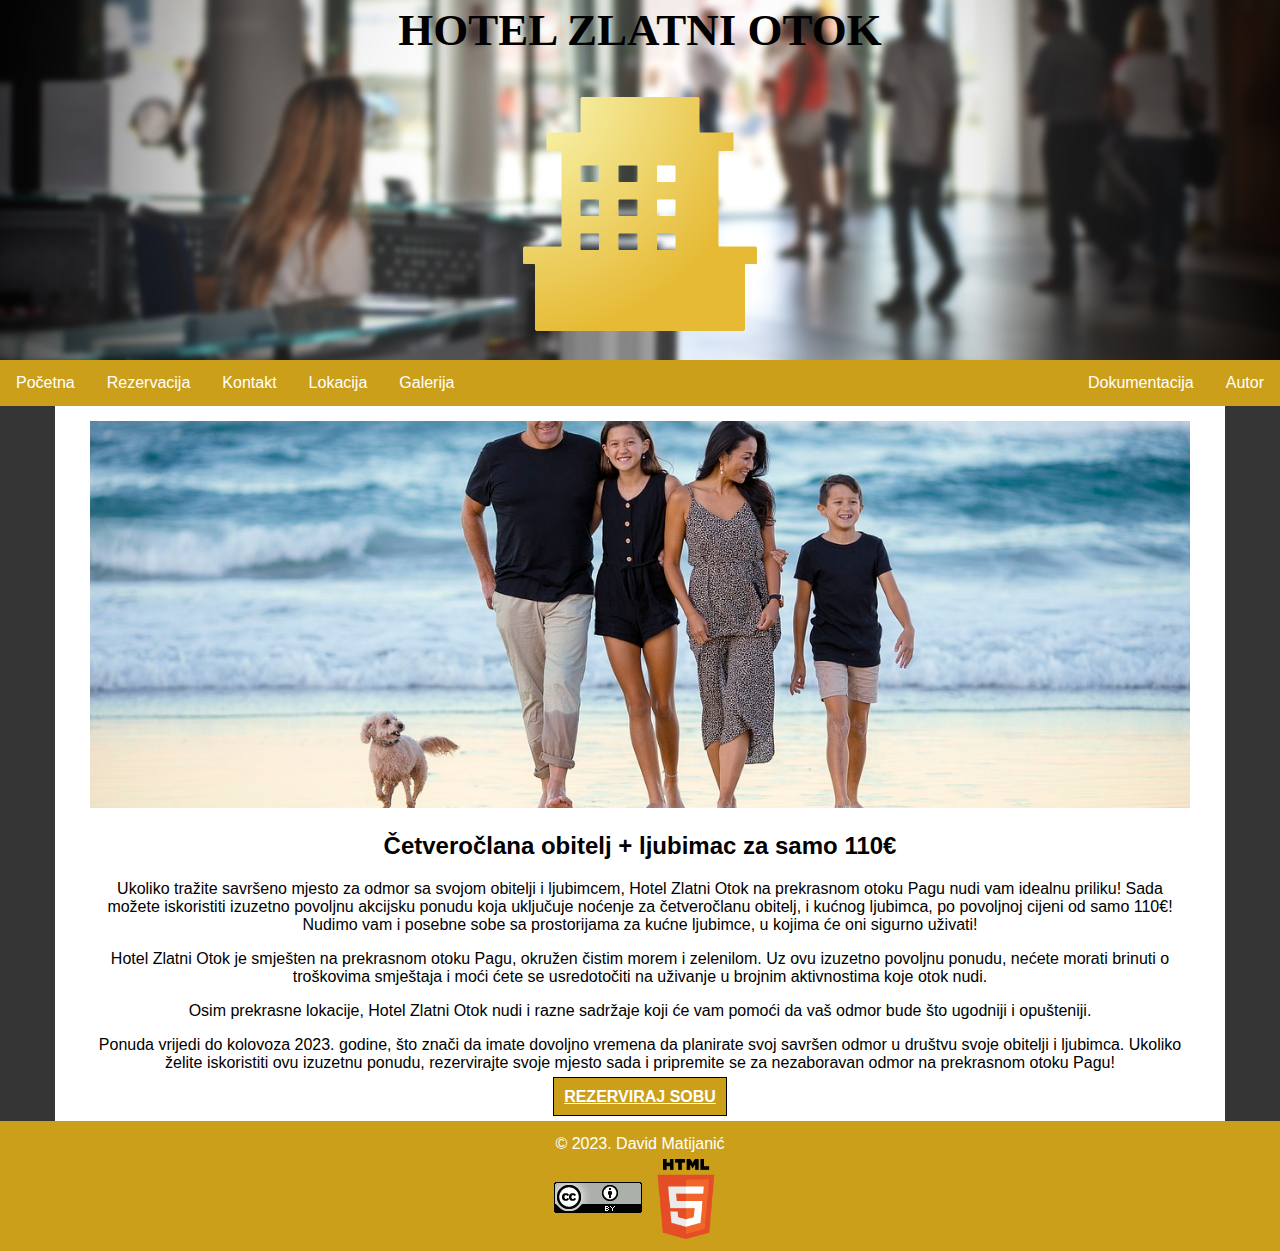
<file: ostalo/ponuda2.html>
<!DOCTYPE html>

<html lang="hr">

<head>
    <meta charset="utf-8">
    <meta name="autor" content="David Matijanić">
    <meta name="opis" content="Stranica koja opisuje ponudu - noćenje za četveročlanu obitelj i ljubimca za samo 110€">
    <meta name="kljucneRijeci" content="obitelj, ljubimac, noćenje">

    <meta name="viewport" content="width=device-width, initial-scale=1.0">

    <link rel="stylesheet" href="../css/dmatijani21.css">
    <link rel="stylesheet" href="../css/dmatijani21_responzivni_dizajn.css">
    <script type="text/javascript" src="../js/dmatijani21.js"></script>

    <title>Četveročlana obitelj + ljubimac za samo 110€</title>
</head>

<body>
    <header>
        <img src="../dokumenti/slike/pocetnaBanner.jpg" alt="Banner slika" class="maxSirina" height="360">
    
        <h1>HOTEL ZLATNI OTOK</h1>

        <a href="../index.html">
            <img id="headerLogo" src="../dokumenti/slike/logo1.png" alt="Logo Hotela Zlatni Otok" width="256">
        </a>
    </header>

    <nav>
        <div id="izbornikMaliZaslon">Izbornik</div>

        <ul>
            <li><a href="../index.html">Početna</a></li>
            <li><a href="rezervacija.html">Rezervacija</a></li>
            <li><a href="kontakt.html">Kontakt</a></li>
            <li><a href="lokacija.html">Lokacija</a></li>
            <li><a href="galerija.html">Galerija</a></li>
            <li style="float:right"><a href="../dokumentacija/autor.html">Autor</a></li>
            <li style="float:right"><a href="../dokumentacija/dokumentacija.html">Dokumentacija</a></li>
        </ul>
    </nav>

    <main>
        <section id="oPonudi2">
            <img src="../dokumenti/slike/ponuda2Velika.jpg" alt="Slika ponude 2 - četveročlana obitelj" class="maxSirina">

            <h2>Četveročlana obitelj + ljubimac za samo 110€</h2>
            
            <p>
                Ukoliko tražite savršeno mjesto za odmor sa svojom obitelji i ljubimcem, Hotel Zlatni Otok na prekrasnom otoku Pagu nudi vam idealnu priliku! Sada možete iskoristiti izuzetno povoljnu akcijsku ponudu koja uključuje noćenje za četveročlanu obitelj, i kućnog ljubimca, po povoljnoj cijeni od samo 110€! Nudimo vam i posebne sobe sa prostorijama za kućne ljubimce, u kojima će oni sigurno uživati!
            </p>
                
            <p>
                Hotel Zlatni Otok je smješten na prekrasnom otoku Pagu, okružen čistim morem i zelenilom. Uz ovu izuzetno povoljnu ponudu, nećete morati brinuti o troškovima smještaja i moći ćete se usredotočiti na uživanje u brojnim aktivnostima koje otok nudi.
            </p>
                
            <p>
                Osim prekrasne lokacije, Hotel Zlatni Otok nudi i razne sadržaje koji će vam pomoći da vaš odmor bude što ugodniji i opušteniji.
            </p>
                
            <p>
                Ponuda vrijedi do kolovoza 2023. godine, što znači da imate dovoljno vremena da planirate svoj savršen odmor u društvu svoje obitelji i ljubimca. Ukoliko želite iskoristiti ovu izuzetnu ponudu, rezervirajte svoje mjesto sada i pripremite se za nezaboravan odmor na prekrasnom otoku Pagu!
            </p>

            <a href="rezervacija.html" class="tipka">
                REZERVIRAJ SOBU
            </a>
        </section>
    </main>

    <footer>
        &copy; 2023. David Matijanić
        <br>

        <a id="licenca" href="https://creativecommons.org/licenses/by/4.0/legalcode">
            <img src="../dokumenti/slike/cc_by.png" alt="Licenca za imenovanje - CC-BY">
        </a>

        <a id="licenca2" href="http://validator.w3.org/check?uri=https://spider.foi.hr/OWT/2023/zadaca_02/dmatijani21/ostalo/ponuda2.html">
            <img src="../dokumenti/slike/HTML5.png" alt="Znak HTML5 koji služi kao poveznica na Validator" width="80">
        </a>
    </footer>
</body>

</html>
</file>
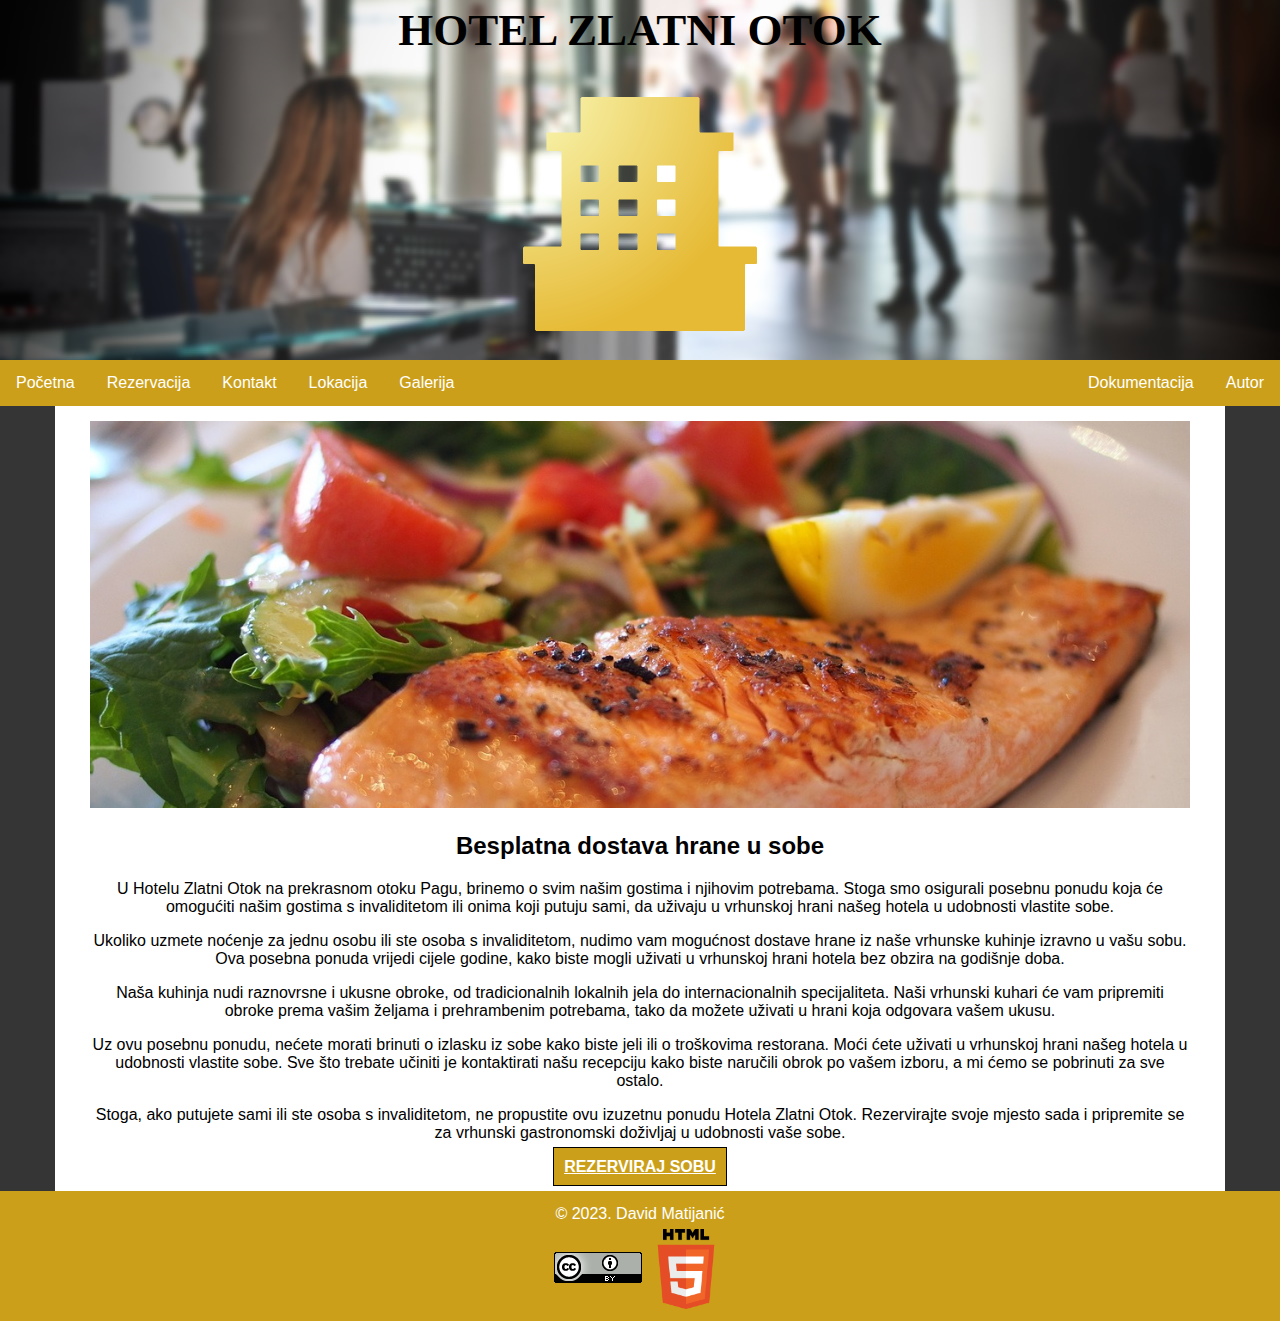
<file: ostalo/ponuda3.html>
<!DOCTYPE html>

<html lang="hr">

<head>
    <meta charset="utf-8">
    <meta name="autor" content="David Matijanić">
    <meta name="opis" content="Stranica koja opisuje ponudu - osobe s invaliditetom i osobe koje su same imaju besplatnu dostavu hrane u sobu">
    <meta name="kljucneRijeci" content="dostava, invaliditet, hrana">

    <meta name="viewport" content="width=device-width, initial-scale=1.0">

    <link rel="stylesheet" href="../css/dmatijani21.css">
    <link rel="stylesheet" href="../css/dmatijani21_responzivni_dizajn.css">
    <script type="text/javascript" src="../js/dmatijani21.js"></script>

    <title>Besplatna dostava hrane u sobe</title>
</head>

<body>
    <header>
        <img src="../dokumenti/slike/pocetnaBanner.jpg" alt="Banner slika" class="maxSirina" height="360">
    
        <h1>HOTEL ZLATNI OTOK</h1>

        <a href="../index.html">
            <img id="headerLogo" src="../dokumenti/slike/logo1.png" alt="Logo Hotela Zlatni Otok" width="256">
        </a>
    </header>

    <nav>
        <div id="izbornikMaliZaslon">Izbornik</div>

        <ul>
            <li><a href="../index.html">Početna</a></li>
            <li><a href="rezervacija.html">Rezervacija</a></li>
            <li><a href="kontakt.html">Kontakt</a></li>
            <li><a href="lokacija.html">Lokacija</a></li>
            <li><a href="galerija.html">Galerija</a></li>
            <li style="float:right"><a href="../dokumentacija/autor.html">Autor</a></li>
            <li style="float:right"><a href="../dokumentacija/dokumentacija.html">Dokumentacija</a></li>
        </ul>
    </nav>

    <main>
        <section id="oPonudi3">
            <img src="../dokumenti/slike/ponuda3Velika.jpg" alt="Slika ponude 3 - riba na tanjuru" class="maxSirina">

            <h2>Besplatna dostava hrane u sobe</h2>

            <p>
                U Hotelu Zlatni Otok na prekrasnom otoku Pagu, brinemo o svim našim gostima i njihovim potrebama. Stoga smo osigurali posebnu ponudu koja će omogućiti našim gostima s invaliditetom ili onima koji putuju sami, da uživaju u vrhunskoj hrani našeg hotela u udobnosti vlastite sobe.
            </p>
                
            <p>
                Ukoliko uzmete noćenje za jednu osobu ili ste osoba s invaliditetom, nudimo vam mogućnost dostave hrane iz naše vrhunske kuhinje izravno u vašu sobu. Ova posebna ponuda vrijedi cijele godine, kako biste mogli uživati u vrhunskoj hrani hotela bez obzira na godišnje doba.
            </p>
                
            <p>
                Naša kuhinja nudi raznovrsne i ukusne obroke, od tradicionalnih lokalnih jela do internacionalnih specijaliteta. Naši vrhunski kuhari će vam pripremiti obroke prema vašim željama i prehrambenim potrebama, tako da možete uživati u hrani koja odgovara vašem ukusu.
            </p>
                
            <p>
                Uz ovu posebnu ponudu, nećete morati brinuti o izlasku iz sobe kako biste jeli ili o troškovima restorana. Moći ćete uživati u vrhunskoj hrani našeg hotela u udobnosti vlastite sobe. Sve što trebate učiniti je kontaktirati našu recepciju kako biste naručili obrok po vašem izboru, a mi ćemo se pobrinuti za sve ostalo.
            </p>
                
            <p>
                Stoga, ako putujete sami ili ste osoba s invaliditetom, ne propustite ovu izuzetnu ponudu Hotela Zlatni Otok. Rezervirajte svoje mjesto sada i pripremite se za vrhunski gastronomski doživljaj u udobnosti vaše sobe.
            </p>

            <a href="rezervacija.html" class="tipka">
                REZERVIRAJ SOBU
            </a>
        </section>
    </main>

    <footer>
        &copy; 2023. David Matijanić
        <br>

        <a id="licenca" href="https://creativecommons.org/licenses/by/4.0/legalcode">
            <img src="../dokumenti/slike/cc_by.png" alt="Licenca za imenovanje - CC-BY">
        </a>

        <a id="licenca2" href="http://validator.w3.org/check?uri=https://spider.foi.hr/OWT/2023/zadaca_02/dmatijani21/ostalo/ponuda3.html">
            <img src="../dokumenti/slike/HTML5.png" alt="Znak HTML5 koji služi kao poveznica na Validator" width="80">
        </a>
    </footer>
</body>

</html>
</file>
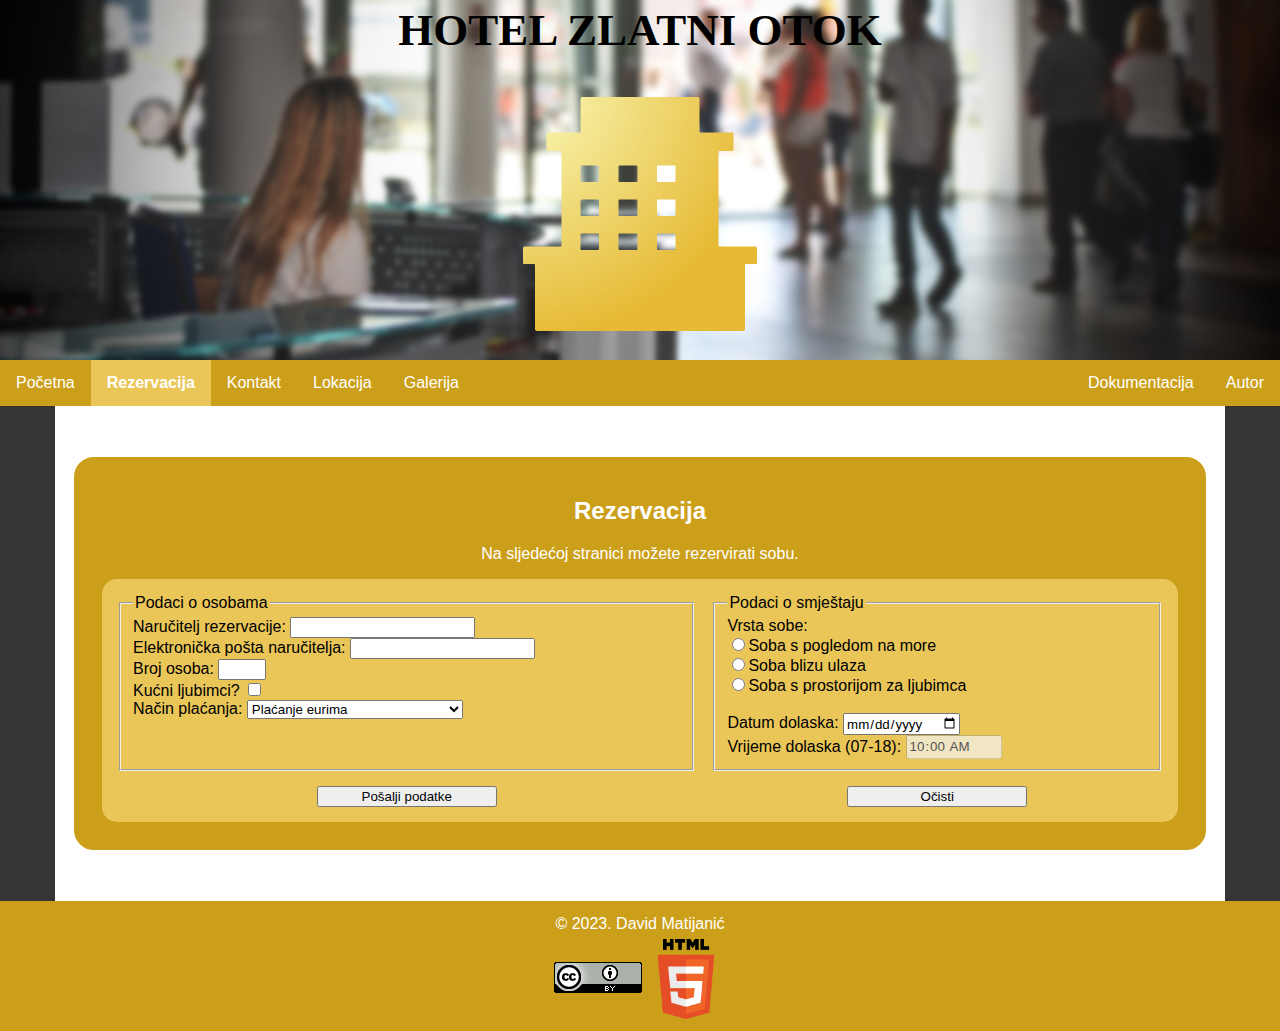
<file: ostalo/rezervacija.html>
<!DOCTYPE html>

<html lang="hr">

<head>
    <meta charset="utf-8">
    <meta name="autor" content="David Matijanić">
    <meta name="opis" content="Stranica koja služi za rezervaciju sobe">
    <meta name="kljucneRijeci" content="soba, rezervacija, obrazac">

    <meta name="viewport" content="width=device-width, initial-scale=1.0">

    <link rel="stylesheet" href="../css/dmatijani21.css">
    <link rel="stylesheet" href="../css/dmatijani21_responzivni_dizajn.css">
    <script type="text/javascript" src="../js/dmatijani21.js"></script>

    <title>Rezervacija</title>
</head>

<body>
    <header>
        <img src="../dokumenti/slike/pocetnaBanner.jpg" alt="Banner slika" class="maxSirina" height="360">
    
        <h1>HOTEL ZLATNI OTOK</h1>

        <a href="../index.html">
            <img id="headerLogo" src="../dokumenti/slike/logo1.png" alt="Logo Hotela Zlatni Otok" width="256">
        </a>
    </header>

    <nav>
        <div id="izbornikMaliZaslon">Izbornik</div>

        <ul>
            <li><a href="../index.html">Početna</a></li>
            <li><a class="active" href="rezervacija.html">Rezervacija</a></li>
            <li><a href="kontakt.html">Kontakt</a></li>
            <li><a href="lokacija.html">Lokacija</a></li>
            <li><a href="galerija.html">Galerija</a></li>
            <li style="float:right"><a href="../dokumentacija/autor.html">Autor</a></li>
            <li style="float:right"><a href="../dokumentacija/dokumentacija.html">Dokumentacija</a></li>
        </ul>
    </nav>

    <main>
        <div id="rezervacija">
            <h2>Rezervacija</h2>
            <p>
                Na sljedećoj stranici možete rezervirati sobu.
            </p>

            <div id="rezervacijaObrazac">
                <form method="POST" action="https://spider.foi.hr/OWT/materijali/ispis_forme.php" novalidate>
                    <div id="rezervacijaPoruka" class="obrazacPoruka">Ovo je prazna poruka.</div> <!--Poruka se generira u JavaScriptu -->

                    <fieldset class="gridField1">
                        <legend>Podaci o osobama</legend>

                        <label for="rezervacijaObrazacImeNarucitelja">Naručitelj rezervacije:</label>
                        <input type="text" id="rezervacijaObrazacImeNarucitelja" name="ime_narucitelja" maxlength="40" required>
                        <br>

                        <label for="rezervacijaObrazacEmailNarucitelja">Elektronička pošta naručitelja: </label>
                        <input type="email" id="rezervacijaObrazacEmailNarucitelja" name="email_narucitelja">
                        <br>

                        <label for="rezervacijaObrazacBrojOsoba">Broj osoba:</label>
                        <input type="number" id="rezervacijaObrazacBrojOsoba" name="broj_osoba" min="1" max="8" step="1" required>
                        <br>

                        <label for="rezervacijaObrazacImaLjubimaca">Kućni ljubimci? </label>
                        <input type="checkbox" id="rezervacijaObrazacImaLjubimaca" name="ima_ljubimaca">
                        <br>

                        <label for="rezervacijaObrazacNacinPlacanja">Način plaćanja:</label>
                        <select name="nacin_placanja" id="rezervacijaObrazacNacinPlacanja">
                            <optgroup label="Gotovinska plaćanja">
                                <option value="Euri" selected>Plaćanje eurima</option>
                                <option value="Kune">Plaćanje kunama</option>
                                <option value="Dolari">Plaćanje dolarima</option>
                            </optgroup>
                            <optgroup label="Kartična plaćanja">
                                <option value="MasterCard">Plaćanje MasterCard karticom</option>
                                <option value="Maestro">Plaćanje Maestro karticom</option>
                                <option value="Visa">Plaćanje Visa karticom</option>
                            </optgroup>
                        </select>
                    </fieldset>

                    <fieldset class="gridField2">
                        <legend>Podaci o smještaju</legend>

                        <label for="rezervacijaObrazacVrstaSobe1">Vrsta sobe: </label><br>
                        <input type="radio" id="rezervacijaObrazacVrstaSobe1" name="vrsta_sobe" value="soba_s_pogledom_na_more" title="Općenito" required>Soba s pogledom na more<br>
                        <input type="radio" id="rezervacijaObrazacVrstaSobe2" name="vrsta_sobe" value="soba_blizu_ulaza" title="Smještaj i osobe">Soba blizu ulaza<br>
                        <input type="radio" id="rezervacijaObrazacVrstaSobe3" name="vrsta_sobe" value="soba_s_prostorijom_za_ljubimca" title="Posebne ponude">Soba s prostorijom za ljubimca<br>
                        <br>

                        <label for="rezervacijaObrazacDatum">Datum dolaska: </label>
                        <input type="date" id="rezervacijaObrazacDatum" name="datum" required>
                        <br>

                        <label for="rezervacijaObrazacVrijemeDolaska">Vrijeme dolaska (07-18): </label>
                        <input type="time" id="rezervacijaObrazacVrijemeDolaska" name="vrijeme_dolaska" value="10:00" min="07:00" max="18:00" required>
                    </fieldset>

                    <input type="submit" value="Pošalji podatke">
                    <input type="reset" value="Očisti">
                </form>
            </div>
        </div>
    </main>

    <footer>
        &copy; 2023. David Matijanić
        <br>

        <a id="licenca" href="https://creativecommons.org/licenses/by/4.0/legalcode">
            <img src="../dokumenti/slike/cc_by.png" alt="Licenca za imenovanje - CC-BY">
        </a>

        <a id="licenca2" href="http://validator.w3.org/check?uri=https://spider.foi.hr/OWT/2023/zadaca_02/dmatijani21/ostalo/rezervacija.html">
            <img src="../dokumenti/slike/HTML5.png" alt="Znak HTML5 koji služi kao poveznica na Validator" width="80">
        </a>
    </footer>
</body>

</html>
</file>
<file: css/dmatijani21.css>
* {
    font-family: arial;
}

body {
    margin: 0px;
}

main {
    border-left: 55px solid #353535;
    border-right: 55px solid #353535; 
    padding: 15px 35px;
}

/* HEADER */

header {
    background-size: cover;
    background-position: center;
    height: 360px;
    text-align: center;
    color: #fff;
}

header h1 {
    font-family: "Arial Black";
    font-size: 45px;
    margin-top: 0px;
    color: #000;
    position: relative;
    bottom: 360px;
}

#headerLogo {
    position: relative;
    bottom: 360px;
}

header p {
    margin-bottom: 0;
}

.maxSirina {
    width: 100%;
}

/* NAVIGACIJA */

nav ul {
    margin: 0px;
    list-style-type: none;
    padding: 0px;
    overflow: hidden;
    background-color: #CC9F1A;
}

nav #izbornikMaliZaslon {
    margin: 0px;
    overflow: hidden;
    background-color: #CC9F1A;
    color: white;
    text-align: center;
    height: 0px;
    padding: 0px;
}

nav ul li {
    float: left;
}

nav ul li a[href] {
    display: block;
    color: white;
    text-align: center;
    padding: 14px 16px;
    text-decoration: none;
}

.active {
    background-color: #eac659;
    font-weight: bold;
}

nav ul li a:hover:not(.active) {
    background-color: #eac659;
}

/* TABLICA - CJENIK */

#tablicaCijena {
    border: 3px solid;
    text-align: center;
    border-collapse: collapse;
    overflow: hidden;
}

#tablicaCijena>caption+thead {
    background-color: #eac659;
    border: 3px solid black;
    color: #FFF;
}

#tablicaCijena tbody,th,td {
    border: 1px solid black;
}

#tablicaCijena>tbody>tr:nth-child(even) {
    background-color: #cacaca;
}

#tablicaCijena>tbody>tr:hover {
    background-color: #eac659;
}

/* FOOTER */

footer {
    text-align: center;
    background-color: #CC9F1A;
    color: white;
    padding: 14px;
}

#licenca {
    position: relative;
    text-decoration: none;
    bottom: 20px;
}

#licenca2 {
    position: relative;
    text-decoration: none;
    top: 6px;
}

/* GALERIJA */

.gridNaslov {
    grid-area: na;
    color: white;
}
.gridSlika1 {
    grid-area: s1;
}
.gridSlika2 {
    grid-area: s2;
}
.gridSlika3 {
    grid-area: s3;
}
.gridSlika4 {
    grid-area: s4;
}
.gridSlika5 {
    grid-area: s5;
}

#galerija {
    text-align: center;
    display: grid;
    grid-template-areas: 
        "na na na na"
        "s1 s1 s1 s1"
        "s1 s1 s1 s1"
        "s2 s2 s4 s4"
        "s3 s3 s4 s4"
        "s3 s3 s5 s5";
    gap: 12px;
}

#galerija>div {
    background-color: #eac659;
    border: 15px solid #eac659;
    border-radius: 15px;
}

#galerija>div[class="gridNaslov"] {
    background-color: #CC9F1A;
    border: 15px solid #CC9F1A;
}

#galerija>div[class="gridSlika1"] img {
    width: 70%;
}

#galerija>div[class="gridSlika2"] img {
    width: 50%;
}

#galerija>div[class="gridSlika5"] img {
    width: 50%;
}

.slikaUGaleriji {
    width: 85%;
    max-width: 80%;
    transition: all 0.15s;
}
.slikaUGaleriji:hover {
    transform: scale(1.15);
}

/* OBRASCI */

.obrazacPoruka {
    display: none; /* Ovu vrijednost mijenja JavaScript kod */
    position: fixed;
    text-align: center;
    left: 50%;
    top: 50%;
    transform: translate(-50%, -50%);
    background-color: #595959;
    border: 16px solid #595959;
    border-radius: 16px;
    box-shadow: 0px 0px 5px #FF0000A0;
    color: white;
    z-index: 9999;
}

.obrazacPoruka:hover {
    background-color: #676767;
    border: 16px solid #676767;
    box-shadow: 0px 0px 12px #FF0000FF;
}

/* OBRAZAC ZA REZERVACIJU */

.gridField1 {
    grid-area: f1;
}
.gridField2 {
    grid-area: f2;
}
#rezervacijaObrazac form input[type="submit"] {
    grid-area: ts;
    width: 180px;
    max-width: 50%;
    margin: 0 auto;
}
#rezervacijaObrazac form input[type="reset"] {
    grid-area: tr;
    width: 180px;
    max-width: 50%;
    margin: 0 auto;
}

#rezervacija {
    align-items: center;
    border: 20px solid #CC9F1A;
    border-radius: 20px;
    margin: 36px -16px;
    background-color: #CC9F1A;
}

#rezervacija h2,
#rezervacija p {
    text-align: center;
    color: #FFF;
}

#rezervacija>#rezervacijaObrazac {
    background-color: #eac659;
    margin: 8px;
    border: 15px solid #eac659;
    border-radius: 15px;
}

#rezervacija>#rezervacijaObrazac>form {
    display: grid;
    grid-template-areas:
        "f1 f2"
        "ts tr";
    gap: 15px;
}

/* OBRAZAC ZA KONTAKT */

#kontakt {
    align-items: center;
    border: 20px solid #CC9F1A;
    border-radius: 20px;
    margin: 36px -16px;
    background-color: #CC9F1A;
}

#kontakt h2,
#kontakt p {
    text-align: center;
    color: #FFF;
}

#kontakt>#kontaktObrazac {
    background-color: #eac659;
    margin: 8px;
    border: 15px solid #eac659;
    border-radius: 15px;
}

/* AKCIJSKE PONUDE - NA POČETNOJ STRANICI */

#akcijskePonude {
    text-align: center;
    border: 20px solid #CC9F1A;
    border-radius: 20px;
    margin: 36px -16px;
    background-color: #CC9F1A;
    display: flex;
    flex-wrap: wrap;
    position: relative;
    justify-content: center;
    align-items: center;
}

#akcijskePonude>#tekstUnutarPonuda {
    width: 100%;
    color: white;
}

#akcijskePonude>#tekstUnutarPonuda~div {
    background-color: #eac659;
    margin: 8px;
    border: 15px solid #eac659;
    border-radius: 15px;
    display: inline-block;
    flex: 1;
}

#akcijskePonude>div:not(#tekstUnutarPonuda) * {
    width: 100%;
}

#akcijskePonude a>p {
    color: #353535;
}

/* AKCIJSKE PONUDE - POSEBNE STRANICE */

#oPonudi1 {
    text-align: center;
}

#oPonudi2 {
    text-align: center;
}

#oPonudi3 {
    text-align: center;
}

/* OSTALO */

.boldano {
    font-weight: bold;
}

.ukoseno {
    font-style: italic;
}

.tipka { /* TIPKA */
    padding: 10px;
    background-color: #CC9F1A;
    border: 1px solid black;
    color: #FFF;
    font-weight: bold;
}

.tipka:hover {
    background-color: #eac659;
}

#dokumentacija {
    padding-bottom: 100px;
}

#videoHotela video {
    width: 1200px;
    max-width: 90%;
}

#tlocrtHotela {
    max-width: 100%;
}

#slikaDavida {
    max-width: 100%;
}
</file>
<file: css/dmatijani21_responzivni_dizajn.css>
/*
MALI ZASLON: manje od 480px
SREDNJI ZASLON: 480px do 1024px
VELIKI ZASLON: preko 1024px
*/

@media (max-width: 480px) { /* Mali zaslon */
    /* GLAVNO */

    main {
        border-left: 0px;
        border-right: 0px;
        padding-left: 0px;
        padding-right: 0px;
        text-align: center;
        align-items: center;
    }

    main div[id="dokumentacija"],
    main section[id="oAutoru"],
    main section[id="dodatniPodaci"] {
        align-items: stretch;
        text-align: left;
        padding: 10px;
    }

    #headerLogo {
        width: 160px;
        max-width: 40%;
    }

    /* NAVIGACIJA */

    nav #izbornikMaliZaslon {
        height: 100%;
        padding: 14px 16px;
    }

    nav #izbornikMaliZaslon:hover {
        background-color: #eac659;
        border-bottom: 3px solid #CC9F1A;
    }

    nav ul li {
        width: 20%;
        text-align: center;
        overflow: hidden;
    }

    nav ul li a[href] {
        padding: 0px;
        height: 0px;
    }

    nav:hover>ul li a[href] {
        padding: 14px 16px;
        height: 100%;
    }

    nav ul li[style] {
        width: 50%;
    }

    /* TABLICA - CJENIK */

    #tablicaCijena {
        width: 70%;
        position: relative;
        left: 15%;
    }

    #tablicaCijena>thead>tr>th:not(#tablicaCijena th:first-child),
    #tablicaCijena>tbody>tr>td:not(#tablicaCijena td:first-child) {
        display: none;
    }

    /* OBRAZAC ZA REZERVACIJU */

    #rezervacija {
        align-items: center;
        border: 0px;
        margin: 0px;
        border-radius: 0px;
        overflow: hidden;
    }

    #rezervacija>#rezervacijaObrazac {
        margin: 0px;
        border: 0px;
        border-radius: 0px;
    }

    #rezervacija>#rezervacijaObrazac>form {
        display: block;
        align-items: center;
    }

    #rezervacija>#rezervacijaObrazac>form>fieldset {
        max-width: 100%;
        display: block;
    }

    #rezervacija>#rezervacijaObrazac>form>fieldset>label {
        display: block;
    }

    #rezervacija>#rezervacijaObrazac>form>input {
        min-width: 100px;
    }

    #rezervacija>#rezervacijaObrazac>form>fieldset>input:not(input[type="radio"], input[type="checkbox"]) {
        width: 100%;
    }

    /* OBRAZAC ZA KONTAKT */

    #kontakt {
        align-items: center;
        border: 0px;
        margin: 0px;
        border-radius: 0px;
        overflow: hidden;
    }

    #kontakt>#kontaktObrazac {
        padding: 10px;
        margin: 0px;
        border: 0px;
        border-radius: 0px;
    }

    #kontakt>#kontaktObrazac input[type="text"],
    #kontakt>#kontaktObrazac textarea {
        width: 100%;
    }

    /* GALERIJA */

    #galerija {
        display: block;
    }

    #galerija .gridNaslov {
        border-radius: 0px;
    }

    #galerija>div:not(.gridNaslov) {
        padding: 0px;
        margin: 0px;
        border: 0px;
        border-radius: 0px;
        margin-top: 10px;
    }

    #galerija>div:not(.gridNaslov) figure {
        padding-bottom: 20px;
        margin: 0px;
        border: 0px;
        padding: 0px;
        width: 100%;
    }

    #galerija>div[class="gridSlika1"] img { /* Popravlja slike koje su smanjene */
        width: 100%;
    }
    
    #galerija>div[class="gridSlika2"] img { /* Popravlja slike koje su smanjene */
        width: 100%;
    }
    
    #galerija>div[class="gridSlika5"] img { /* Popravlja slike koje su smanjene */
        width: 100%;
    }

    .slikaUGaleriji {
        width: 100%;
        max-width: 100%;
    }

    .slikaUGaleriji:hover {
        transform: scale(1);
    }

    /* OSTALO */
    #akcijskePonude {
        margin: 0px;
        border-radius: 0px;
        border: 15px;
    }
}

@media (min-width: 480px) and (max-width: 1024px) { /* Srednji zaslon */
    /* GLAVNO */

    main {
        border-left: 0px;
        border-right: 0px;
        padding: 15px 35px;
    }

    #headerLogo {
        width: 240px;
        max-width: 40%;
    }

    /* IZBORNIK */

    nav ul {
        overflow: hidden;
    }

    nav ul li:not(li[style]) {
        width: 20%;
    }

    nav ul li[style] {
        width: 50%;
    }

    /* OBRAZAC ZA REZERVACIJU */

    #rezervacija>#rezervacijaObrazac>form {
        display: grid;
        grid-template-areas:
            "f1 f1"
            "f2 f2"
            "ts tr";
        gap: 15px;
        overflow: hidden;
    }

    #rezervacija>#rezervacijaObrazac>form>input {
        min-width: 100px;
    }

    #rezervacija>#rezervacijaObrazac>form>fieldset {
        margin: 20px;
    }

    /* SUPROTNI KONTRAST TEME */

    main {
        background-color: #222;
        color: #FFF;
    }
    
    #tablicaCijena>caption+thead {
        background-color: #CC9F1A;
        border: 3px solid white;
        color: #FFF;
    }
    
    #tablicaCijena tbody,th,td {
        border: 1px solid white;
    }
    
    #tablicaCijena>tbody>tr:nth-child(even) {
        background-color: #222;
    }

    #tablicaCijena>tbody>tr:nth-child(odd) {
        background-color: #383838;
    }
    
    #tablicaCijena>tbody>tr:hover {
        background-color: #CC9F1A;
    }

    #lokacija,
    #tlocrtHotela,
    #dokumentacija {
        color: black;
    }

    nav ul {
        background-color: #595959;
    }
    
    nav ul li a[href] {
        color: white;
    }
    
    .active {
        background-color: #CC9F1A;
    }
    
    nav ul li a:hover:not(.active) {
        background-color: #CC9F1A;
    }

    footer {
        background-color: #595959;
    }

    #akcijskePonude {
        background-color: #595959;
        border: 20px solid #595959;
    }
    
    #akcijskePonude>#tekstUnutarPonuda~div {
        background-color: #CC9F1A;
        border: 15px solid #CC9F1A;
    }
    
    #akcijskePonude a>p {
        color: white;
    }

    #rezervacija {
        border: 20px solid #595959;
        background-color: #595959;
    }

    #rezervacija>#rezervacijaObrazac {
        background-color: #CC9F1A;
        border: 15px solid #CC9F1A;
    }

    #kontakt {
        border: 20px solid #595959;
        background-color: #595959;
    }
    
    #kontakt>#kontaktObrazac {
        background-color: #CC9F1A;
        border: 15px solid #CC9F1A;
    }

    #galerija>div {
        background-color: #595959;
        border: 15px solid #595959;
    }
    
    #galerija>div[class="gridNaslov"] {
        background-color: #595959;
        border: 15px solid #595959;
    }

    .obrazacPoruka {
        background-color: #eac659;
        border: 16px solid #eac659;
        box-shadow: 0px 0px 5px #A000FFA0;
        color: black;
    }

    .obrazacPoruka:hover {
        background-color: #f0d37b;
        border: 16px solid #f0d37b;
        box-shadow: 0px 0px 12px #A000FFFF;
    }
}

/* Veliki zaslon nema posebno definirane selektore */
</file>
